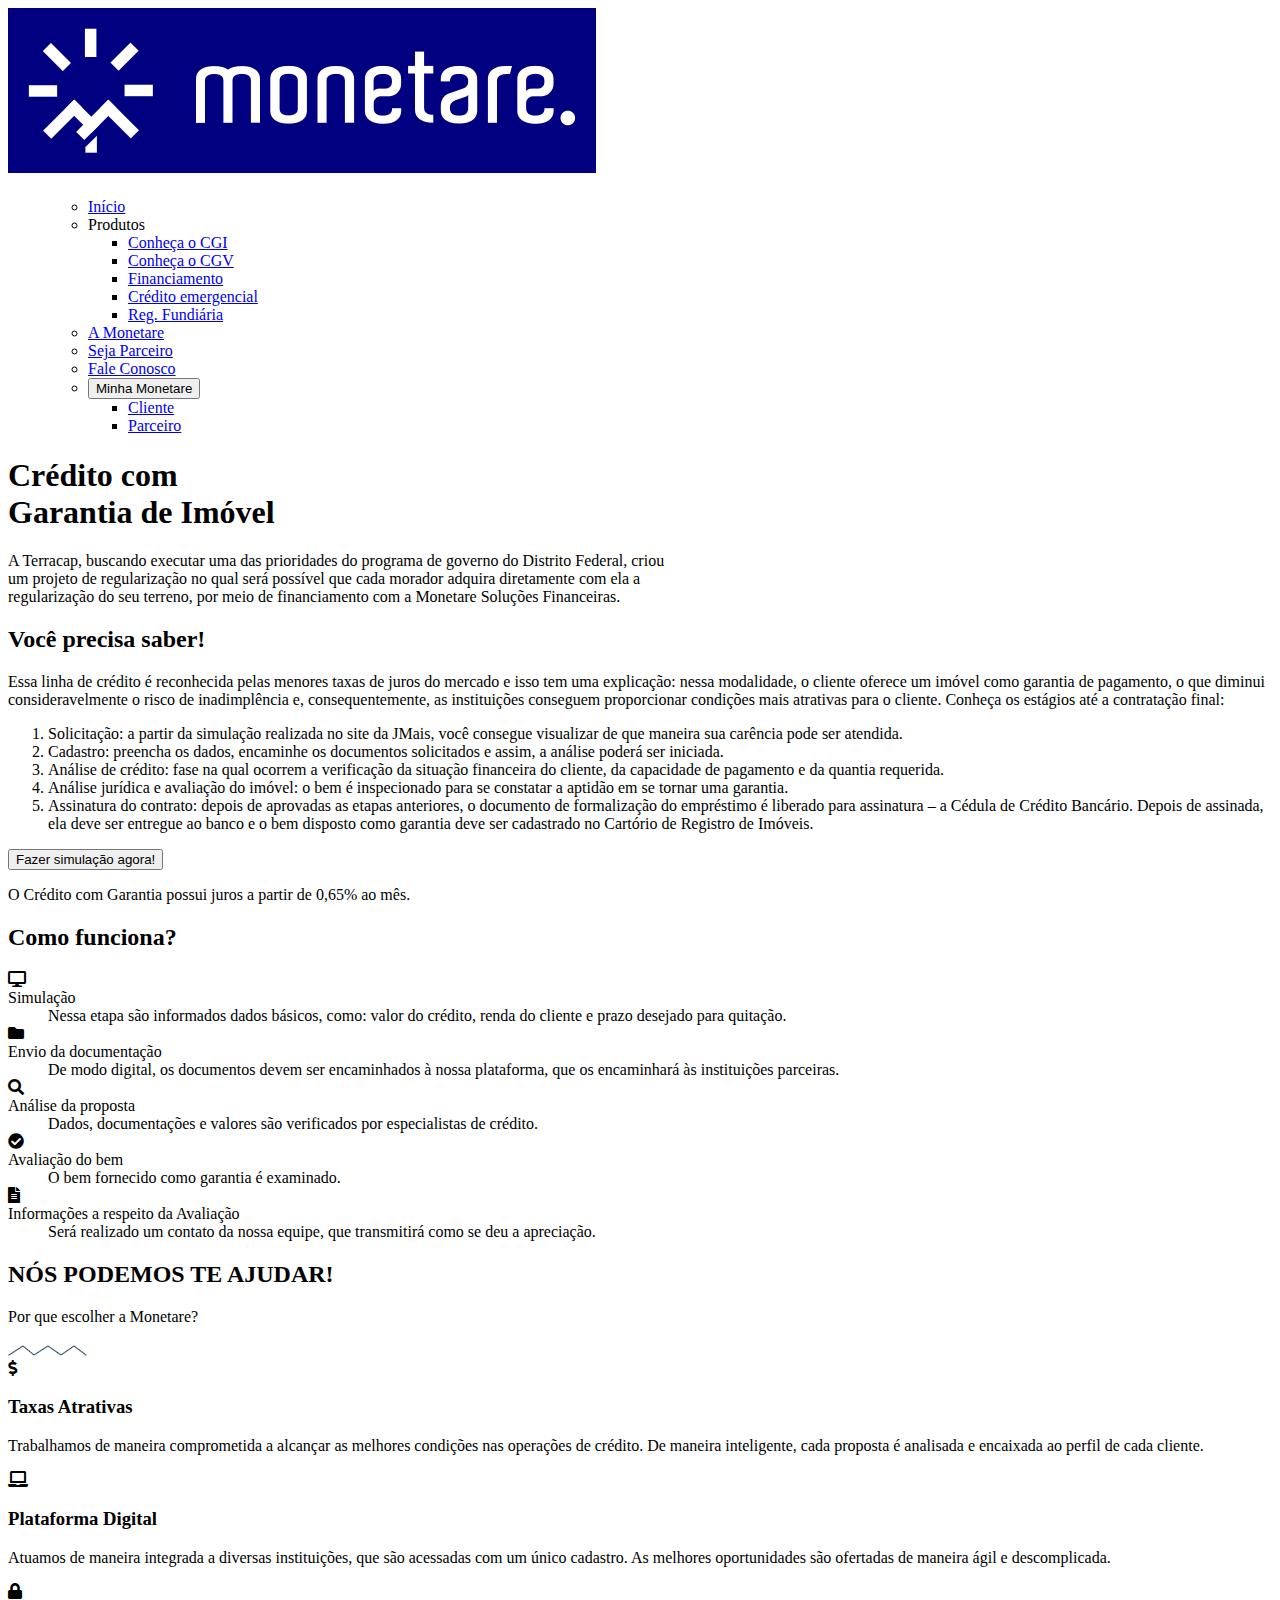
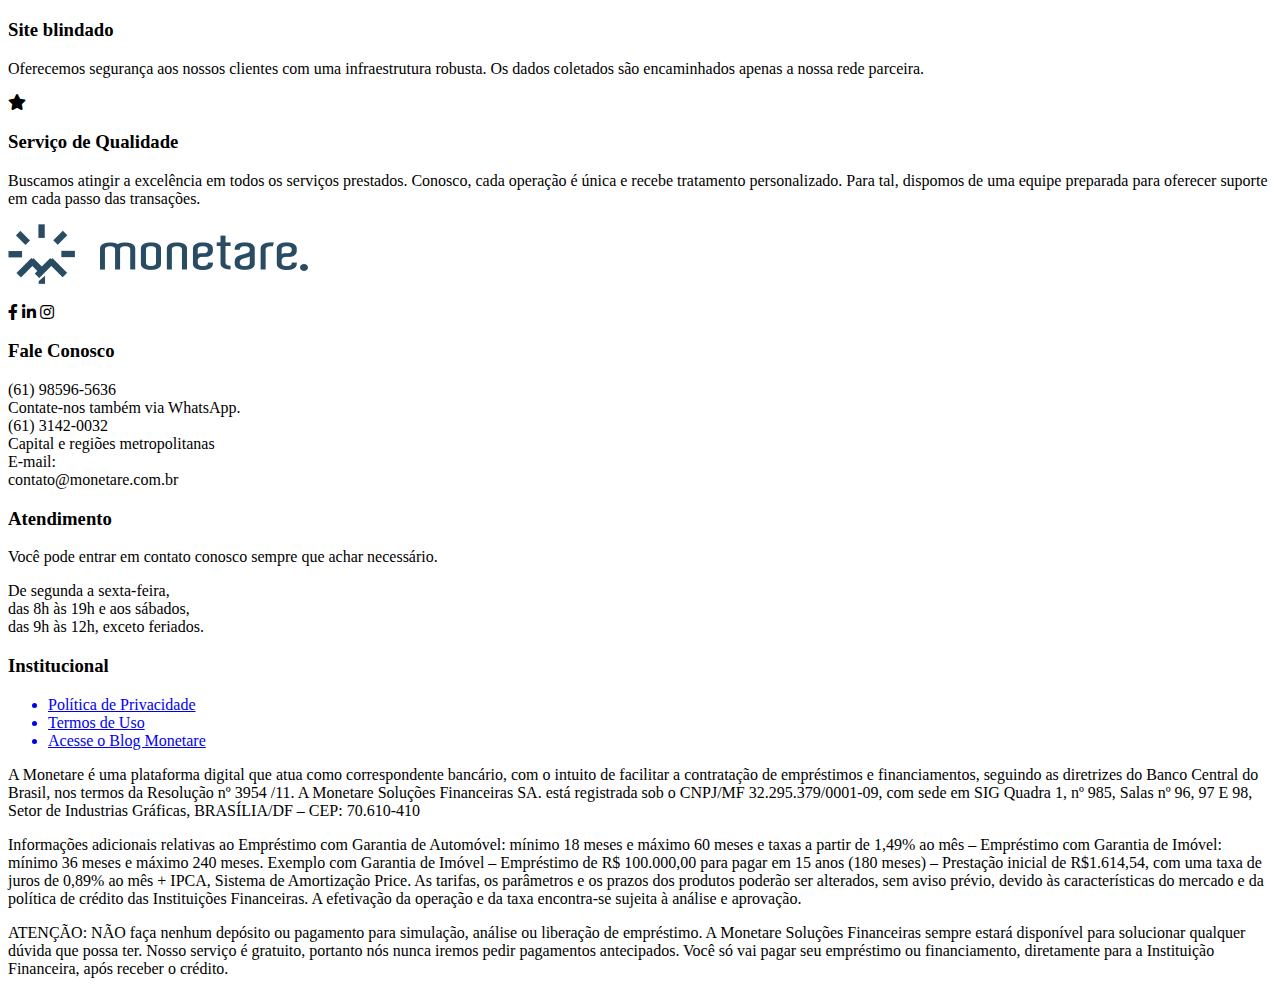
<file: cgi.html>
<!DOCTYPE html>
<html lang="pt-BR">

<head>
    <meta charset="UTF-8">
    <meta http-equiv="X-UA-Compatible" content="IE=edge">
    <meta name="viewport" content="width=device-width, initial-scale=1.0">
    <link rel="stylesheet" href="plugins/fontawesome-free/css/all.min.css">
    <title>Monetare | Soluções Financeiras</title>
</head>

<body>
    <header>
        <a href=""><img src="img/logo_branco.201ab37c.png"
                style="background-color: navy; color: #FFF; padding: 20px;"></a>
        <h1></h1>
        <menu>
            <ul>
                <li><a href="index.html">Início</a></li>
                <li>Produtos
                    <ul>
                        <li><a href="cgi.html">Conheça o CGI</a></li>
                        <li><a href="cgv.html">Conheça o CGV</a></li>
                        <li><a href="financiamento.html">Financiamento</a></li>
                        <li><a href="emergencial.html">Crédito emergencial</a></li>
                        <li><a href="regularizacao.html">Reg. Fundiária</a></li>
                    </ul>
                </li>
                <li><a href="sobre.html">A Monetare</a></li>
                <li><a href="parceiro.html">Seja Parceiro</a></li>
                <li><a href="contato.html">Fale Conosco</a></li>
                <li><button>Minha Monetare</button>
                    <ul>
                        <li><a href="#">Cliente</a></li>
                        <li><a href="#">Parceiro</a></li>
                    </ul>
                </li>

            </ul>
        </menu>
    </header>
    <main>
        <section>
            <div>
                <h1>
                    Crédito com<br>
                    Garantia de Imóvel
                </h1>
                <p>
                    A Terracap, buscando executar uma das prioridades do programa de governo do Distrito Federal,
                    criou<br>
                    um projeto de regularização no qual será possível que cada morador adquira diretamente com ela a<br>
                    regularização do seu terreno, por meio de financiamento com a Monetare Soluções Financeiras.<br>
                </p>
            </div>
            <article>
                <div>
                    <h2>Você precisa saber!</h2>
                    <p>Essa linha de crédito é reconhecida pelas menores taxas de juros do mercado e isso tem uma
                        explicação: nessa modalidade, o cliente oferece um imóvel como garantia de pagamento, o que
                        diminui
                        consideravelmente o risco de inadimplência e, consequentemente, as instituições conseguem
                        proporcionar condições mais atrativas para o cliente. Conheça os estágios até a contratação
                        final:
                    </p>
                    <ol>
                        <li>Solicitação: a partir da simulação realizada no site da JMais, você consegue visualizar de
                            que
                            maneira sua carência pode ser atendida.</li>
                        <li>Cadastro: preencha os dados, encaminhe os documentos solicitados e assim, a análise poderá
                            ser
                            iniciada.</li>
                        <li>Análise de crédito: fase na qual ocorrem a verificação da situação financeira do cliente, da
                            capacidade de pagamento e da quantia requerida.</li>
                        <li>Análise jurídica e avaliação do imóvel: o bem é inspecionado para se constatar a aptidão em
                            se
                            tornar uma garantia.</li>
                        <li> Assinatura do contrato: depois de aprovadas as etapas anteriores, o documento de
                            formalização
                            do empréstimo é liberado para assinatura – a Cédula de Crédito Bancário. Depois de assinada,
                            ela
                            deve ser entregue ao banco e o bem disposto como garantia deve ser cadastrado no Cartório de
                            Registro de Imóveis.</li>
                    </ol>
                    <a href="#"><button>Fazer simulação agora!</button></a>
                    <p>O Crédito com Garantia possui juros a partir de 0,65% ao mês.</p>
                </div>
                <div>
                    <h2>Como funciona?</h2>
                    <dl>
                        <div>
                            <span><i class="fas fa-desktop"></i></i></span>
                            <dt>Simulação</dt>
                            <dd>Nessa etapa são informados dados básicos, como: valor do crédito, renda do cliente e
                                prazo
                                desejado para quitação.</dd>
                        </div>
                        <div>
                            <span><i class="fas fa-folder"></i></span>
                            <dt>Envio da documentação</dt>
                            <dd>De modo digital, os documentos devem ser encaminhados à nossa plataforma, que os
                                encaminhará
                                às instituições parceiras.</dd>
                        </div>
                        <div>
                            <span><i class="fas fa-search"></i></span>
                            <dt>Análise da proposta</dt>
                            <dd>Dados, documentações e valores são verificados por especialistas de crédito.</dd>
                        </div>
                        <div>
                            <span><i class="fas fa-check-circle"></i></span>
                            <dt>Avaliação do bem</dt>
                            <dd>O bem fornecido como garantia é examinado.</dd>
                        </div>
                        <div>
                            <span><i class="fas fa-file-alt"></i></span>
                            <dt>Informações a respeito da Avaliação</dt>
                            <dd>Será realizado um contato da nossa equipe, que transmitirá como se deu a apreciação.
                            </dd>
                        </div>
                    </dl>
                </div>
            </article>
            <div>
                <h2>NÓS PODEMOS TE AJUDAR!</h2>
                <p>Por que escolher a Monetare?</p>
                <img src="img/diver.png">
                <div>
                    <span><i class="fas fa-dollar-sign"></i></span>
                    <h3>Taxas Atrativas</h3>
                    <p>Trabalhamos de maneira comprometida a alcançar as melhores condições nas operações de crédito. De maneira inteligente, cada proposta é analisada e encaixada ao perfil de cada cliente.</p>
                </div>
                <div>
                    <span><i class="fas fa-laptop"></i></span>
                    <h3>Plataforma Digital</h3>
                    <p>Atuamos de maneira integrada a diversas instituições, que são acessadas com um único cadastro. As melhores oportunidades são ofertadas de maneira ágil e descomplicada.</p>
                </div>
                <div>
                    <span><i class="fas fa-lock"></i></span>
                    <h3>Site blindado</h3>
                    <p>Oferecemos segurança aos nossos clientes com uma infraestrutura robusta. Os dados coletados são encaminhados apenas a nossa rede parceira.</p>
                </div>
                <div>
                    <span><i class="fas fa-star"></i></span>
                    <h3>Serviço de Qualidade</h3>
                    <p>Buscamos atingir a excelência em todos os serviços prestados. Conosco, cada operação é única e recebe tratamento personalizado. Para tal, dispomos de uma equipe preparada para oferecer suporte em cada passo das transações.</p>
                </div>
            </div>
        </section>
    </main>
    <footer>
        <div>
            <img src="img/monetarelogord.png">
            <p>
            <div>
                <span><i class="fab fa-facebook-f"></i></span>
                <span><i class="fab fa-linkedin-in"></i></span>
                <span><i class="fab fa-instagram"></i></span>
            </div>
            </p>
        </div>
        <div>
            <p>
                <span>
                    <h3>Fale Conosco</h3>
                </span>
                <span>(61) 98596-5636</span><br>
                <span>Contate-nos também via WhatsApp.</span><br>
                <span>(61) 3142-0032</span><br>
                <span>Capital e regiões metropolitanas</span><br>
                <span>E-mail:</span><br>
                <span>contato@monetare.com.br</span>
            </p>
        </div>
        <div>
            <p>
                <span>
                    <h3>Atendimento</h3>
                </span>
                <span>
                    <p>Você pode entrar em contato conosco sempre que achar necessário.</p>
                </span>
                <span>
                    <p>De segunda a sexta-feira,<br>
                        das 8h às 19h e aos sábados,<br>
                        das 9h às 12h, exceto feriados.</p>
                </span>
            </p>
        </div>
        <div>
            <span>
                <h3>Institucional</h3>
            </span>
            <ul>
                <a href="privacidade.html">
                    <li>Política de Privacidade</li>
                </a>
                <a href="termos.html">
                    <li>Termos de Uso</li>
                </a>
                <a href="#">
                    <li>Acesse o Blog Monetare</li>
                </a>
            </ul>
        </div>
        <p>A Monetare é uma plataforma digital que atua como correspondente bancário, com o intuito de facilitar a
            contratação de empréstimos e financiamentos, seguindo as diretrizes do Banco Central do Brasil, nos termos
            da Resolução nº 3954 /11. A Monetare Soluções Financeiras SA. está registrada sob o CNPJ/MF
            32.295.379/0001-09, com sede em SIG Quadra 1, nº 985, Salas nº 96, 97 E 98, Setor de Industrias Gráficas,
            BRASÍLIA/DF – CEP: 70.610-410</p>

        <p>Informações adicionais relativas ao Empréstimo com Garantia de Automóvel: mínimo 18 meses e máximo 60 meses e
            taxas a partir de 1,49% ao mês – Empréstimo com Garantia de Imóvel: mínimo 36 meses e máximo 240 meses.
            Exemplo com Garantia de Imóvel – Empréstimo de R$ 100.000,00 para pagar em 15 anos (180 meses) – Prestação
            inicial de R$1.614,54, com uma taxa de juros de 0,89% ao mês + IPCA, Sistema de Amortização Price. As
            tarifas, os parâmetros e os prazos dos produtos poderão ser alterados, sem aviso prévio, devido às
            características do mercado e da política de crédito das Instituições Financeiras. A efetivação da operação e
            da taxa encontra-se sujeita à análise e aprovação.</p>

        <p>ATENÇÃO: NÃO faça nenhum depósito ou pagamento para simulação, análise ou liberação de empréstimo. A Monetare
            Soluções Financeiras sempre estará disponível para solucionar qualquer dúvida que possa ter. Nosso serviço é
            gratuito, portanto nós nunca iremos pedir pagamentos antecipados. Você só vai pagar seu empréstimo ou
            financiamento, diretamente para a Instituição Financeira, após receber o crédito.</p>
    </footer>
</body>

</html>
</file>
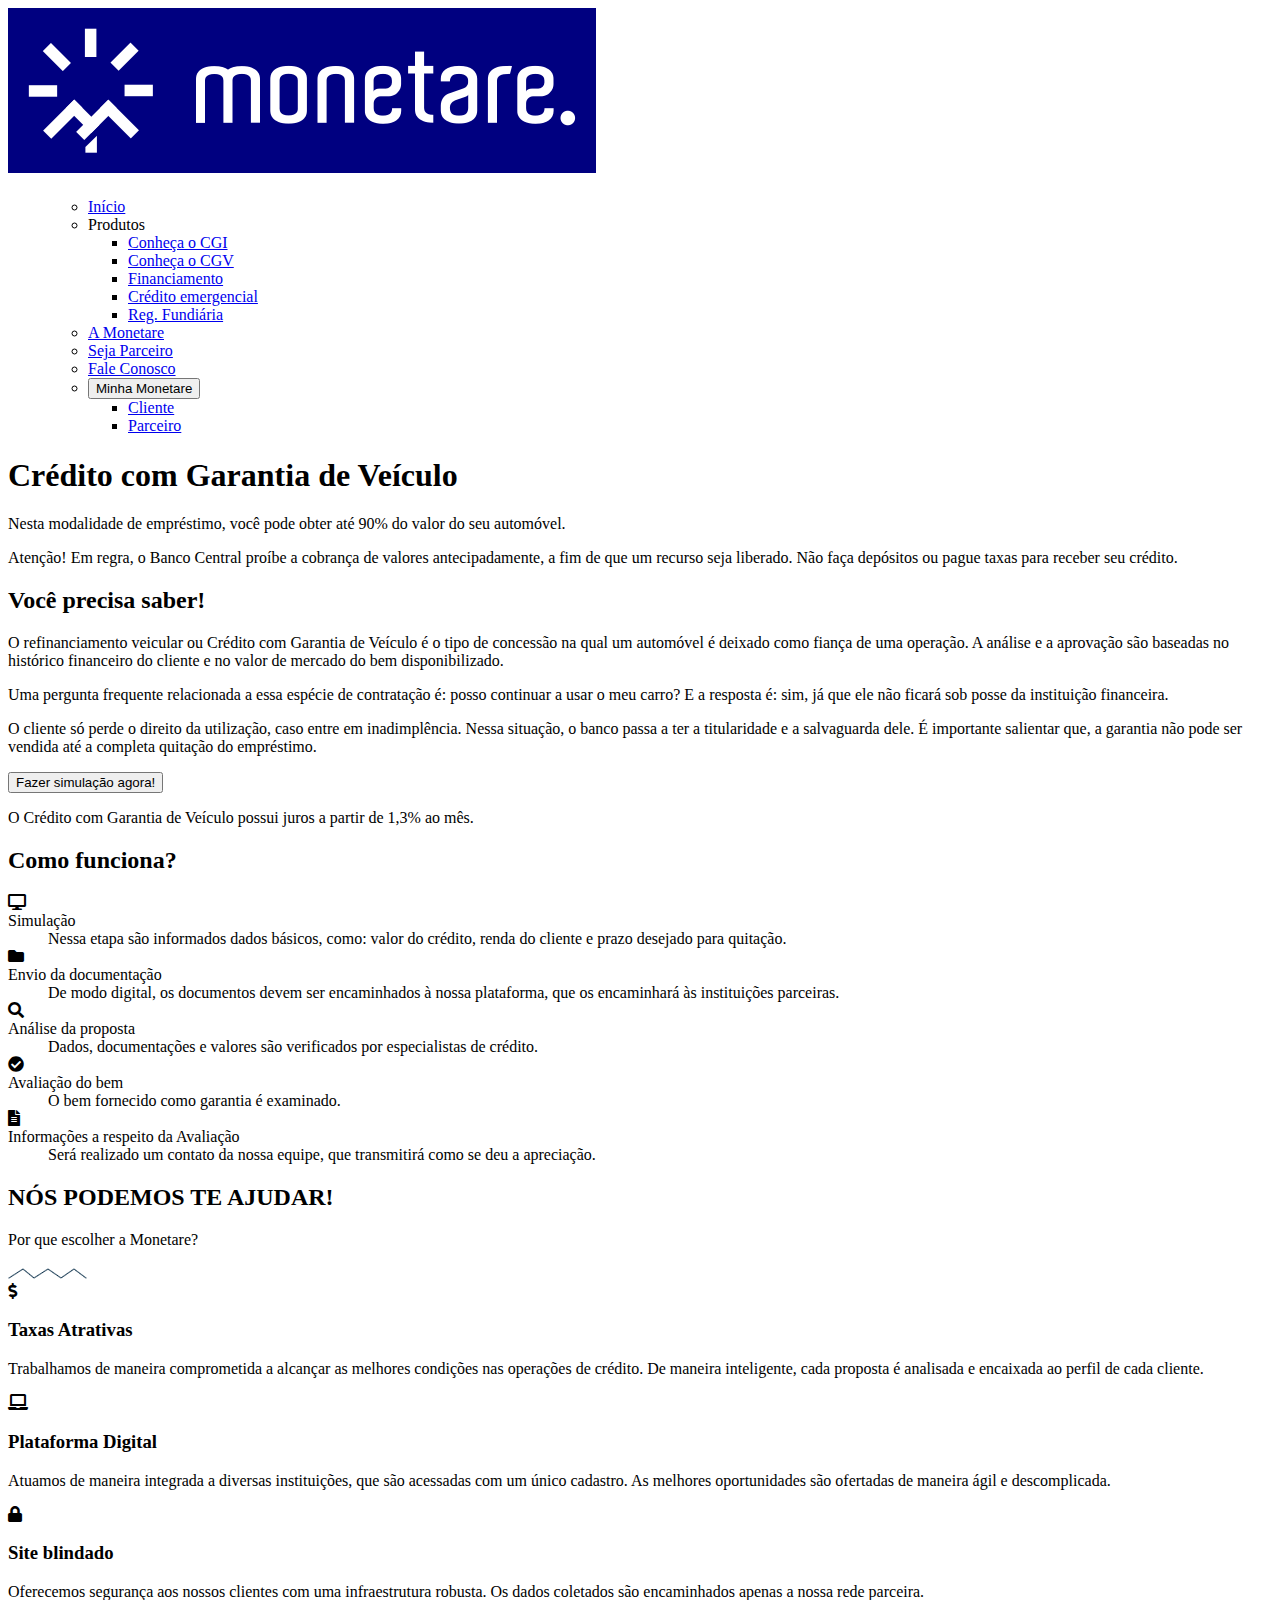
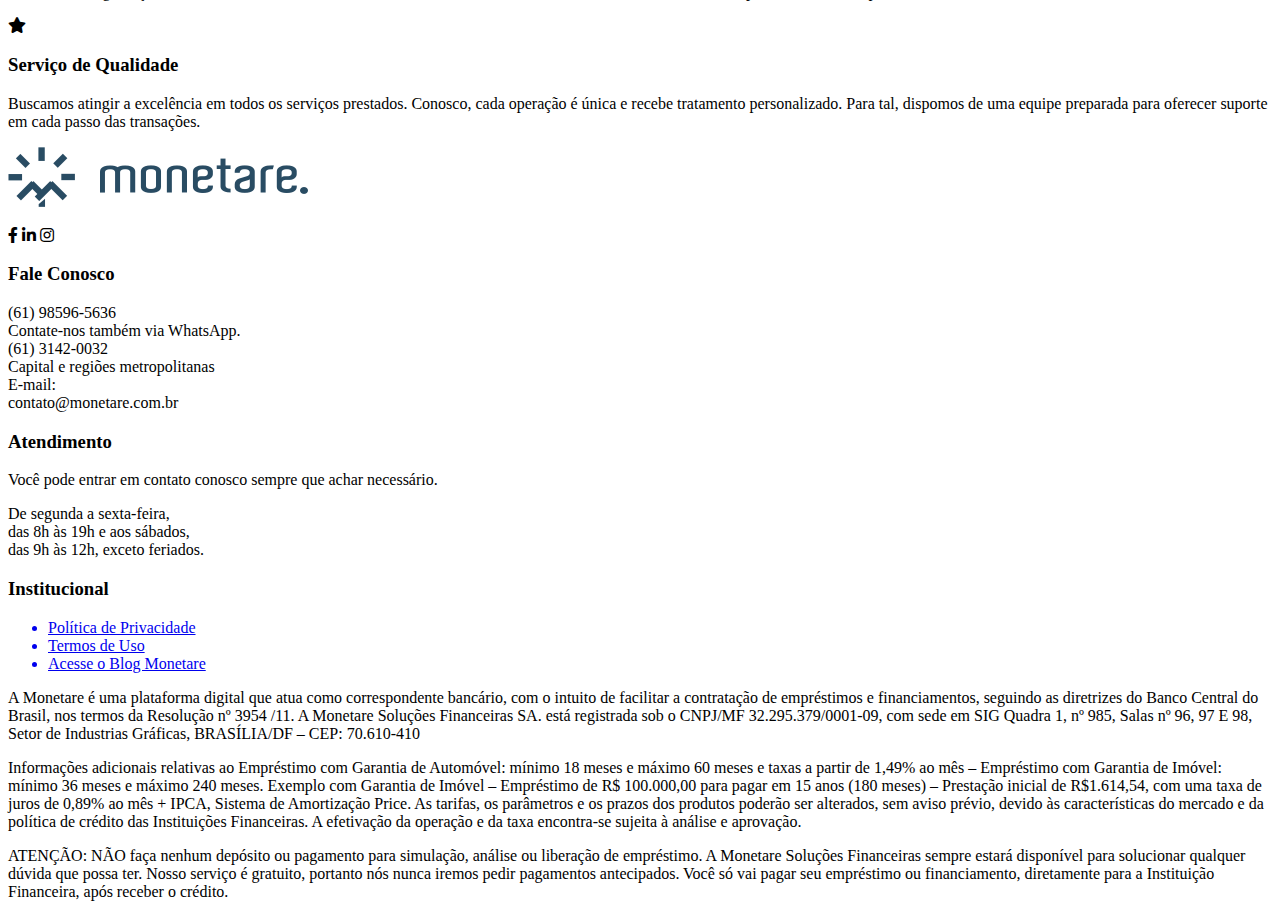
<file: cgv.html>
<!DOCTYPE html>
<html lang="pt-BR">

<head>
    <meta charset="UTF-8">
    <meta http-equiv="X-UA-Compatible" content="IE=edge">
    <meta name="viewport" content="width=device-width, initial-scale=1.0">
    <link rel="stylesheet" href="plugins/fontawesome-free/css/all.min.css">
    <title>Monetare | Soluções Financeiras</title>
</head>

<body>
    <header>
        <a href=""><img src="img/logo_branco.201ab37c.png"
                style="background-color: navy; color: #FFF; padding: 20px;"></a>
        <h1></h1>
        <menu>
            <ul>
                <li><a href="index.html">Início</a></li>
                <li>Produtos
                    <ul>
                        <li><a href="cgi.html">Conheça o CGI</a></li>
                        <li><a href="cgv.html">Conheça o CGV</a></li>
                        <li><a href="financiamento.html">Financiamento</a></li>
                        <li><a href="emergencial.html">Crédito emergencial</a></li>
                        <li><a href="regularizacao.html">Reg. Fundiária</a></li>
                    </ul>
                </li>
                <li><a href="sobre.html">A Monetare</a></li>
                <li><a href="parceiro.html">Seja Parceiro</a></li>
                <li><a href="contato.html">Fale Conosco</a></li>
                <li><button>Minha Monetare</button>
                    <ul>
                        <li><a href="#">Cliente</a></li>
                        <li><a href="#">Parceiro</a></li>
                    </ul>
                </li>
            </ul>
        </menu>
    </header>
    <main>
        <section>
            <div>
                <h1>
                    Crédito com
                    Garantia de Veículo
                </h1>
                <p>
                    Nesta modalidade de empréstimo, você pode obter até 90% do valor do seu automóvel.
                </p>
                <p>
                    Atenção! Em regra, o Banco Central proíbe a cobrança de valores antecipadamente, a fim de que um
                    recurso seja liberado. Não faça depósitos ou pague taxas para receber seu crédito.
                </p>
            </div>
            <article>
                <div>
                    <h2>Você precisa saber!</h2>
                    <p>
                        O refinanciamento veicular ou Crédito com Garantia de Veículo é o tipo de concessão na qual um
                        automóvel é deixado como fiança de uma operação. A análise e a aprovação são baseadas no
                        histórico financeiro do cliente e no valor de mercado do bem disponibilizado.
                    </p>
                    <p>
                        Uma pergunta frequente relacionada a essa espécie de contratação é: posso continuar a usar o meu
                        carro? E a resposta é: sim, já que ele não ficará sob posse da instituição financeira.
                    </p>
                    <p>
                        O cliente só perde o direito da utilização, caso entre em inadimplência. Nessa situação, o banco
                        passa a ter a titularidade e a salvaguarda dele. É importante salientar que, a garantia não pode
                        ser vendida até a completa quitação do empréstimo.
                    </p>
                    <a href="#"><button>Fazer simulação agora!</button></a>
                    <p>O Crédito com Garantia de Veículo possui juros a partir de 1,3% ao mês.</p>
                </div>
                <div>
                    <h2>Como funciona?</h2>
                    <dl>
                        <div>
                            <span><i class="fas fa-desktop"></i></i></span>
                            <dt>Simulação</dt>
                            <dd>Nessa etapa são informados dados básicos, como: valor do crédito, renda do cliente e
                                prazo
                                desejado para quitação.</dd>
                        </div>
                        <div>
                            <span><i class="fas fa-folder"></i></span>
                            <dt>Envio da documentação</dt>
                            <dd>De modo digital, os documentos devem ser encaminhados à nossa plataforma, que os
                                encaminhará
                                às instituições parceiras.</dd>
                        </div>
                        <div>
                            <span><i class="fas fa-search"></i></span>
                            <dt>Análise da proposta</dt>
                            <dd>Dados, documentações e valores são verificados por especialistas de crédito.</dd>
                        </div>
                        <div>
                            <span><i class="fas fa-check-circle"></i></span>
                            <dt>Avaliação do bem</dt>
                            <dd>O bem fornecido como garantia é examinado.</dd>
                        </div>
                        <div>
                            <span><i class="fas fa-file-alt"></i></span>
                            <dt>Informações a respeito da Avaliação</dt>
                            <dd>Será realizado um contato da nossa equipe, que transmitirá como se deu a apreciação.
                            </dd>
                        </div>
                    </dl>
                </div>
            </article>
            <div>
                <h2>NÓS PODEMOS TE AJUDAR!</h2>
                <p>Por que escolher a Monetare?</p>
                <img src="img/diver.png">
                <div>
                    <span><i class="fas fa-dollar-sign"></i></span>
                    <h3>Taxas Atrativas</h3>
                    <p>Trabalhamos de maneira comprometida a alcançar as melhores condições nas operações de crédito. De
                        maneira inteligente, cada proposta é analisada e encaixada ao perfil de cada cliente.</p>
                </div>
                <div>
                    <span><i class="fas fa-laptop"></i></span>
                    <h3>Plataforma Digital</h3>
                    <p>Atuamos de maneira integrada a diversas instituições, que são acessadas com um único cadastro. As
                        melhores oportunidades são ofertadas de maneira ágil e descomplicada.</p>
                </div>
                <div>
                    <span><i class="fas fa-lock"></i></span>
                    <h3>Site blindado</h3>
                    <p>Oferecemos segurança aos nossos clientes com uma infraestrutura robusta. Os dados coletados são
                        encaminhados apenas a nossa rede parceira.</p>
                </div>
                <div>
                    <span><i class="fas fa-star"></i></span>
                    <h3>Serviço de Qualidade</h3>
                    <p>Buscamos atingir a excelência em todos os serviços prestados. Conosco, cada operação é única e
                        recebe tratamento personalizado. Para tal, dispomos de uma equipe preparada para oferecer
                        suporte em cada passo das transações.</p>
                </div>
            </div>
        </section>
    </main>
    <footer>
        <div>
            <img src="img/monetarelogord.png">
            <p>
            <div>
                <span><i class="fab fa-facebook-f"></i></span>
                <span><i class="fab fa-linkedin-in"></i></span>
                <span><i class="fab fa-instagram"></i></span>
            </div>
            </p>
        </div>
        <div>
            <p>
                <span>
                    <h3>Fale Conosco</h3>
                </span>
                <span>(61) 98596-5636</span><br>
                <span>Contate-nos também via WhatsApp.</span><br>
                <span>(61) 3142-0032</span><br>
                <span>Capital e regiões metropolitanas</span><br>
                <span>E-mail:</span><br>
                <span>contato@monetare.com.br</span>
            </p>
        </div>
        <div>
            <p>
                <span>
                    <h3>Atendimento</h3>
                </span>
                <span>
                    <p>Você pode entrar em contato conosco sempre que achar necessário.</p>
                </span>
                <span>
                    <p>De segunda a sexta-feira,<br>
                        das 8h às 19h e aos sábados,<br>
                        das 9h às 12h, exceto feriados.</p>
                </span>
            </p>
        </div>
        <div>
            <span>
                <h3>Institucional</h3>
            </span>
            <ul>
                <a href="privacidade.html">
                    <li>Política de Privacidade</li>
                </a>
                <a href="termos.html">
                    <li>Termos de Uso</li>
                </a>
                <a href="#">
                    <li>Acesse o Blog Monetare</li>
                </a>
            </ul>
        </div>
        <p>A Monetare é uma plataforma digital que atua como correspondente bancário, com o intuito de facilitar a
            contratação de empréstimos e financiamentos, seguindo as diretrizes do Banco Central do Brasil, nos termos
            da Resolução nº 3954 /11. A Monetare Soluções Financeiras SA. está registrada sob o CNPJ/MF
            32.295.379/0001-09, com sede em SIG Quadra 1, nº 985, Salas nº 96, 97 E 98, Setor de Industrias Gráficas,
            BRASÍLIA/DF – CEP: 70.610-410</p>

        <p>Informações adicionais relativas ao Empréstimo com Garantia de Automóvel: mínimo 18 meses e máximo 60 meses e
            taxas a partir de 1,49% ao mês – Empréstimo com Garantia de Imóvel: mínimo 36 meses e máximo 240 meses.
            Exemplo com Garantia de Imóvel – Empréstimo de R$ 100.000,00 para pagar em 15 anos (180 meses) – Prestação
            inicial de R$1.614,54, com uma taxa de juros de 0,89% ao mês + IPCA, Sistema de Amortização Price. As
            tarifas, os parâmetros e os prazos dos produtos poderão ser alterados, sem aviso prévio, devido às
            características do mercado e da política de crédito das Instituições Financeiras. A efetivação da operação e
            da taxa encontra-se sujeita à análise e aprovação.</p>

        <p>ATENÇÃO: NÃO faça nenhum depósito ou pagamento para simulação, análise ou liberação de empréstimo. A Monetare
            Soluções Financeiras sempre estará disponível para solucionar qualquer dúvida que possa ter. Nosso serviço é
            gratuito, portanto nós nunca iremos pedir pagamentos antecipados. Você só vai pagar seu empréstimo ou
            financiamento, diretamente para a Instituição Financeira, após receber o crédito.</p>
    </footer>
</body>

</html>
</file>
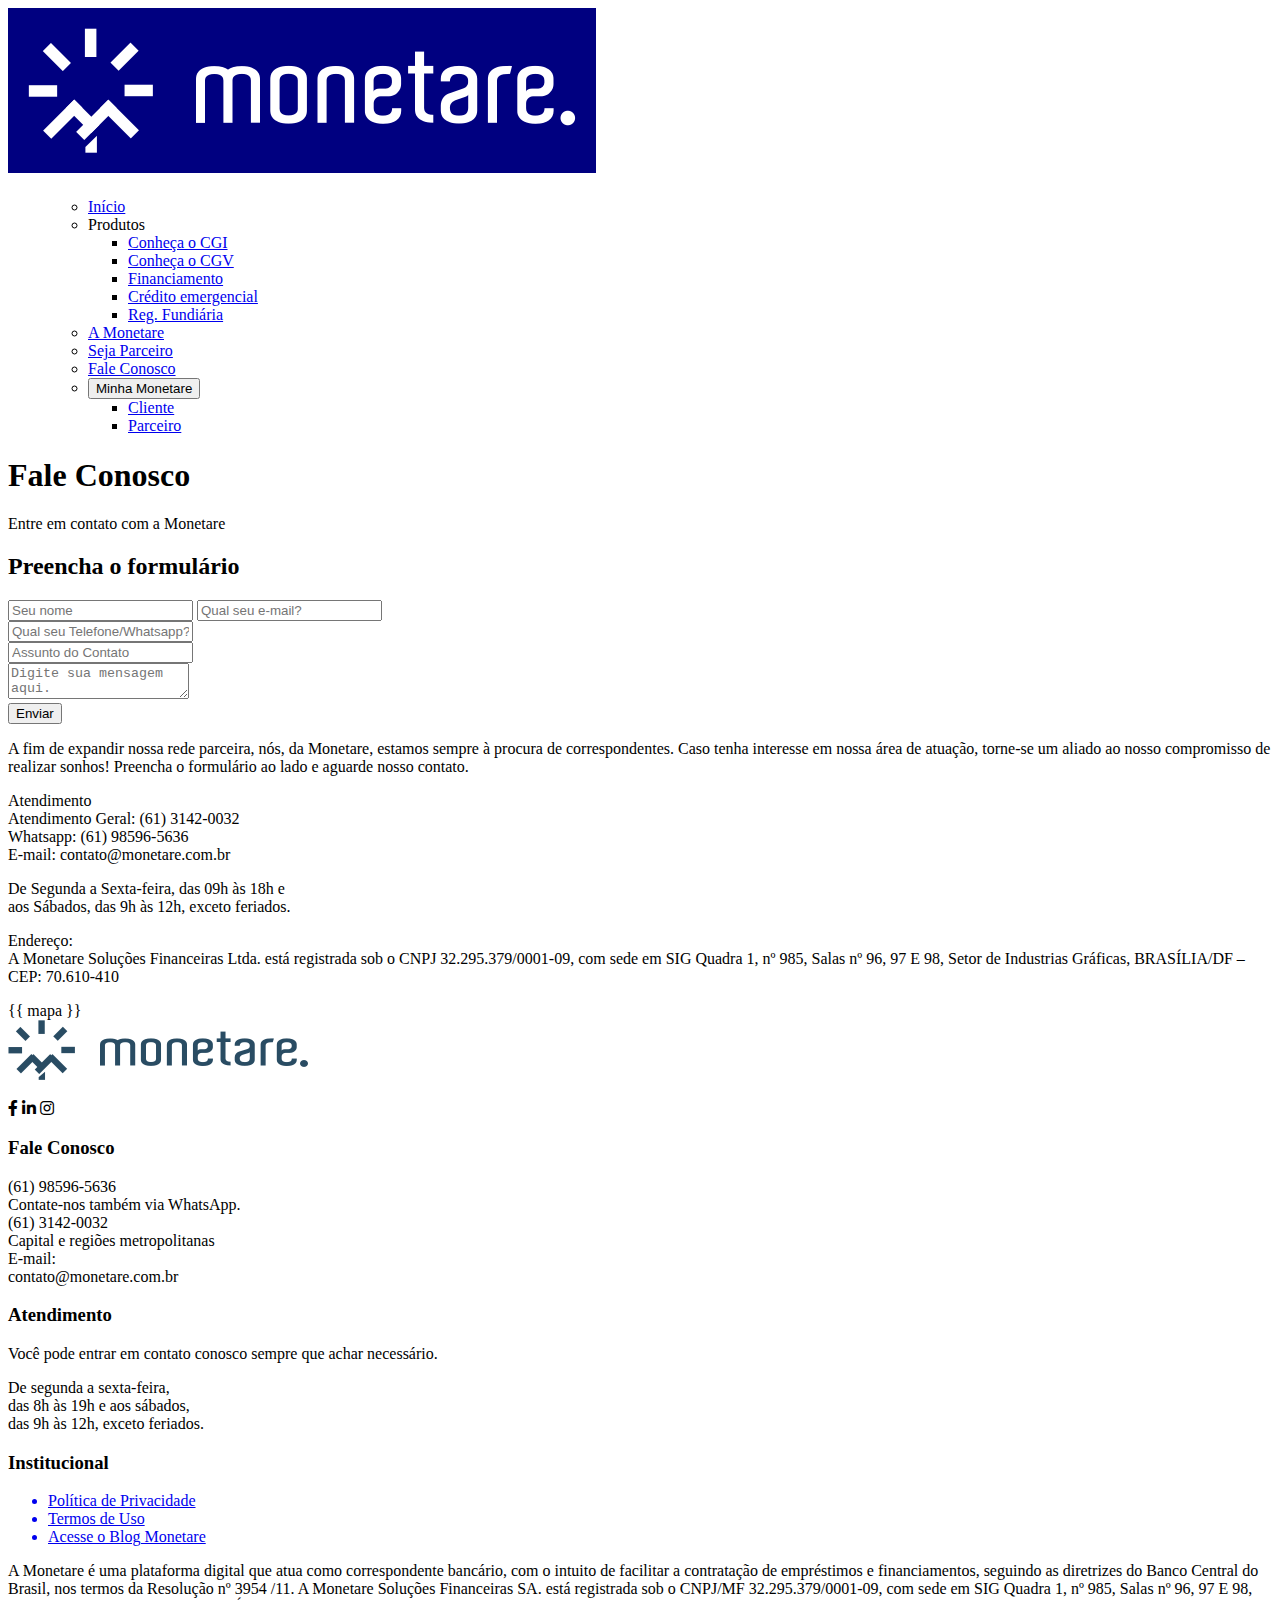
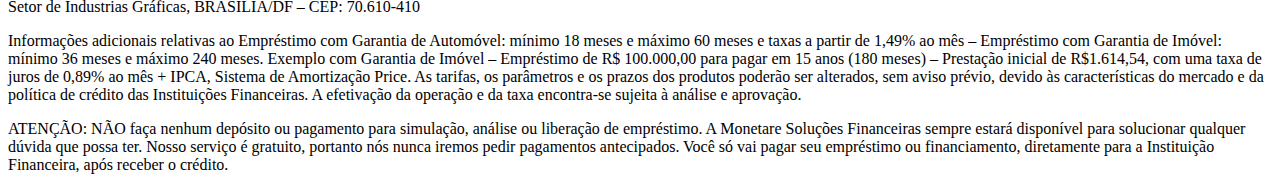
<file: contato.html>
<!DOCTYPE html>
<html lang="pt-BR">

<head>
    <meta charset="UTF-8">
    <meta http-equiv="X-UA-Compatible" content="IE=edge">
    <meta name="viewport" content="width=device-width, initial-scale=1.0">
    <link rel="stylesheet" href="plugins/fontawesome-free/css/all.min.css">
    <title>Monetare | Soluções Financeiras</title>
</head>

<body>
    <header>
        <a href=""><img src="img/logo_branco.201ab37c.png"
                style="background-color: navy; color: #FFF; padding: 20px;"></a>
        <h1></h1>
        <menu>
            <ul>
                <li><a href="index.html">Início</a></li>
                <li>Produtos
                    <ul>
                        <li><a href="cgi.html">Conheça o CGI</a></li>
                        <li><a href="cgv.html">Conheça o CGV</a></li>
                        <li><a href="financiamento.html">Financiamento</a></li>
                        <li><a href="emergencial.html">Crédito emergencial</a></li>
                        <li><a href="regularizacao.html">Reg. Fundiária</a></li>
                    </ul>
                </li>
                <li><a href="sobre.html">A Monetare</a></li>
                <li><a href="parceiro.html">Seja Parceiro</a></li>
                <li><a href="contato.html">Fale Conosco</a></li>
                <li><button>Minha Monetare</button>
                    <ul>
                        <li><a href="#">Cliente</a></li>
                        <li><a href="#">Parceiro</a></li>
                    </ul>
                </li>
            </ul>
        </menu>
    </header>
    <main>
        <section>
            <div>
                <h1>
                    Fale Conosco
                </h1>
                <p>
                    Entre em contato com a Monetare
                </p>
            </div>
            </div>
            <article>
                <div>
                    <h2>Preencha o formulário</h2>
                    <form>
                        <input type="text" placeholder="Seu nome">
                        <input type="email" placeholder="Qual seu e-mail?"><br>
                        <input type="text" placeholder="Qual seu Telefone/Whatsapp?"><br>
                        <input type="text" placeholder="Assunto do Contato"><br>
                        <textarea placeholder="Digite sua mensagem aqui."></textarea><br>
                        <button type="submit">Enviar</button>
                    </form>
                </div>
                <div>
                    <p>
                        A fim de expandir nossa rede parceira, nós, da Monetare, estamos sempre à procura de
                        correspondentes. Caso tenha interesse em nossa área de atuação, torne-se um aliado ao nosso
                        compromisso de realizar sonhos! Preencha o formulário ao lado e aguarde nosso contato.
                    </p>
                    <p>
                        Atendimento <br>
                        Atendimento Geral: (61) 3142-0032 <br>
                        Whatsapp: (61) 98596-5636 <br>
                        E-mail: contato@monetare.com.br
                    </p>
                    <p>
                        De Segunda a Sexta-feira, das 09h às 18h e <br>
                        aos Sábados, das 9h às 12h, exceto feriados.
                    </p>
                    <p>
                        Endereço: <br>
                        A Monetare Soluções Financeiras Ltda. está registrada sob o CNPJ 32.295.379/0001-09, com sede em
                        SIG Quadra 1, nº 985, Salas nº 96, 97 E 98, Setor de Industrias Gráficas, BRASÍLIA/DF – CEP:
                        70.610-410
                </div>
            </article>
            <div>
                {{ mapa }}
            </div>
        </section>
    </main>
    <footer>
        <div>
            <img src="img/monetarelogord.png">
            <p>
            <div>
                <span><i class="fab fa-facebook-f"></i></span>
                <span><i class="fab fa-linkedin-in"></i></span>
                <span><i class="fab fa-instagram"></i></span>
            </div>
            </p>
        </div>
        <div>
            <p>
                <span>
                    <h3>Fale Conosco</h3>
                </span>
                <span>(61) 98596-5636</span><br>
                <span>Contate-nos também via WhatsApp.</span><br>
                <span>(61) 3142-0032</span><br>
                <span>Capital e regiões metropolitanas</span><br>
                <span>E-mail:</span><br>
                <span>contato@monetare.com.br</span>
            </p>
        </div>
        <div>
            <p>
                <span>
                    <h3>Atendimento</h3>
                </span>
                <span>
                    <p>Você pode entrar em contato conosco sempre que achar necessário.</p>
                </span>
                <span>
                    <p>De segunda a sexta-feira,<br>
                        das 8h às 19h e aos sábados,<br>
                        das 9h às 12h, exceto feriados.</p>
                </span>
            </p>
        </div>
        <div>
            <span>
                <h3>Institucional</h3>
            </span>
            <ul>
                <a href="privacidade.html">
                    <li>Política de Privacidade</li>
                </a>
                <a href="termos.html">
                    <li>Termos de Uso</li>
                </a>
                <a href="#">
                    <li>Acesse o Blog Monetare</li>
                </a>
            </ul>
        </div>
        <p>A Monetare é uma plataforma digital que atua como correspondente bancário, com o intuito de facilitar a
            contratação de empréstimos e financiamentos, seguindo as diretrizes do Banco Central do Brasil, nos termos
            da Resolução nº 3954 /11. A Monetare Soluções Financeiras SA. está registrada sob o CNPJ/MF
            32.295.379/0001-09, com sede em SIG Quadra 1, nº 985, Salas nº 96, 97 E 98, Setor de Industrias Gráficas,
            BRASÍLIA/DF – CEP: 70.610-410</p>

        <p>Informações adicionais relativas ao Empréstimo com Garantia de Automóvel: mínimo 18 meses e máximo 60 meses e
            taxas a partir de 1,49% ao mês – Empréstimo com Garantia de Imóvel: mínimo 36 meses e máximo 240 meses.
            Exemplo com Garantia de Imóvel – Empréstimo de R$ 100.000,00 para pagar em 15 anos (180 meses) – Prestação
            inicial de R$1.614,54, com uma taxa de juros de 0,89% ao mês + IPCA, Sistema de Amortização Price. As
            tarifas, os parâmetros e os prazos dos produtos poderão ser alterados, sem aviso prévio, devido às
            características do mercado e da política de crédito das Instituições Financeiras. A efetivação da operação e
            da taxa encontra-se sujeita à análise e aprovação.</p>

        <p>ATENÇÃO: NÃO faça nenhum depósito ou pagamento para simulação, análise ou liberação de empréstimo. A Monetare
            Soluções Financeiras sempre estará disponível para solucionar qualquer dúvida que possa ter. Nosso serviço é
            gratuito, portanto nós nunca iremos pedir pagamentos antecipados. Você só vai pagar seu empréstimo ou
            financiamento, diretamente para a Instituição Financeira, após receber o crédito.</p>
    </footer>
</body>

</html>
</file>
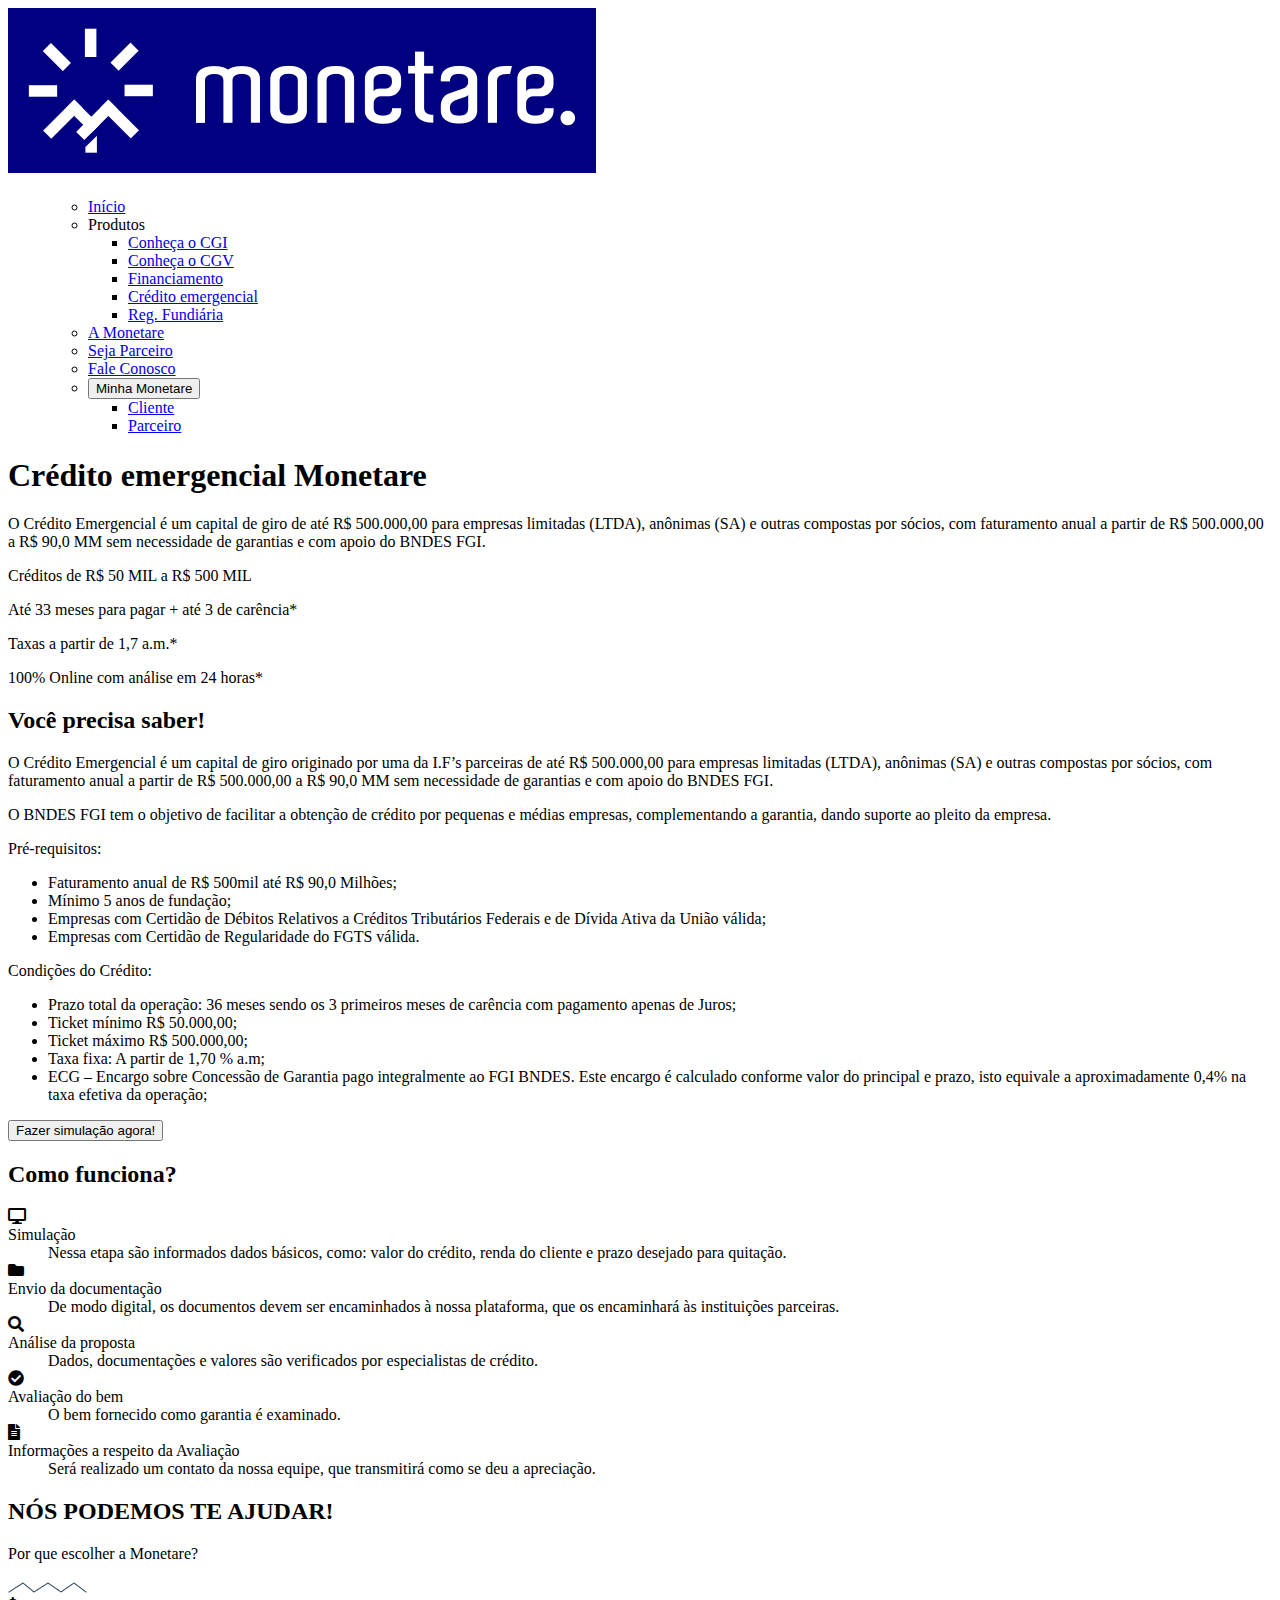
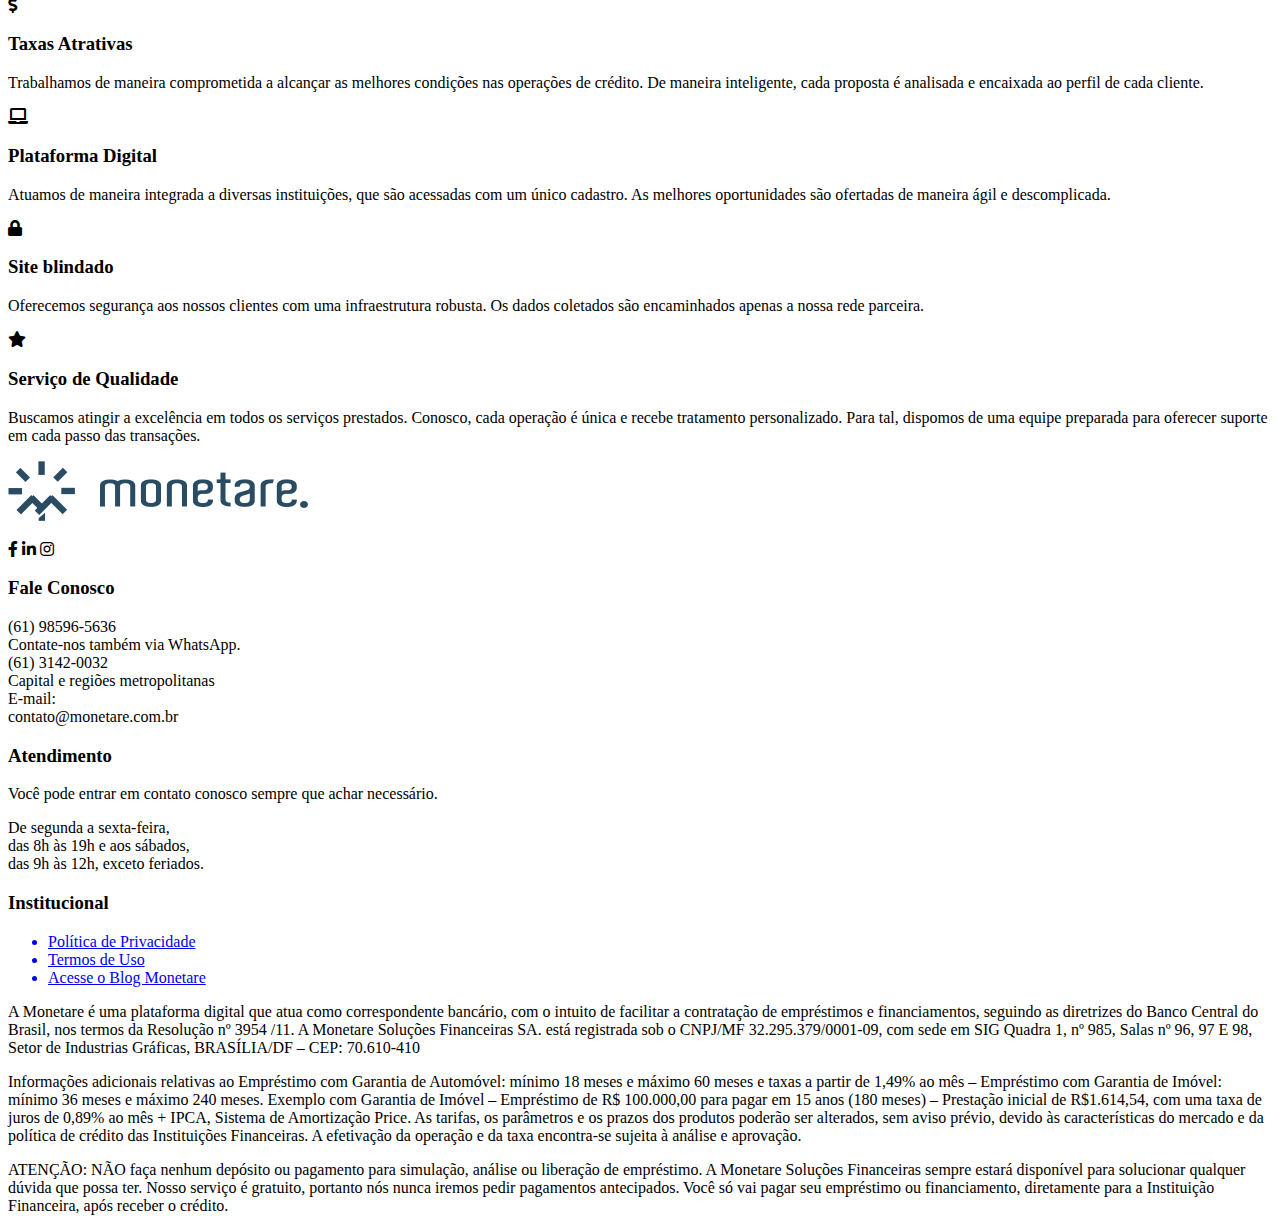
<file: emergencial.html>
<!DOCTYPE html>
<html lang="pt-BR">

<head>
    <meta charset="UTF-8">
    <meta http-equiv="X-UA-Compatible" content="IE=edge">
    <meta name="viewport" content="width=device-width, initial-scale=1.0">
    <link rel="stylesheet" href="plugins/fontawesome-free/css/all.min.css">
    <title>Monetare | Soluções Financeiras</title>
</head>

<body>
    <header>
        <a href=""><img src="img/logo_branco.201ab37c.png"
                style="background-color: navy; color: #FFF; padding: 20px;"></a>
        <h1></h1>
        <menu>
            <ul>
                <li><a href="index.html">Início</a></li>
                <li>Produtos
                    <ul>
                        <li><a href="cgi.html">Conheça o CGI</a></li>
                        <li><a href="cgv.html">Conheça o CGV</a></li>
                        <li><a href="financiamento.html">Financiamento</a></li>
                        <li><a href="emergencial.html">Crédito emergencial</a></li>
                        <li><a href="regularizacao.html">Reg. Fundiária</a></li>
                    </ul>
                </li>
                <li><a href="sobre.html">A Monetare</a></li>
                <li><a href="parceiro.html">Seja Parceiro</a></li>
                <li><a href="contato.html">Fale Conosco</a></li>
                <li><button>Minha Monetare</button>
                    <ul>
                        <li><a href="#">Cliente</a></li>
                        <li><a href="#">Parceiro</a></li>
                    </ul>
                </li>

            </ul>
        </menu>
    </header>
    <main>
        <section>
            <div>
                <h1>
                    Crédito emergencial Monetare
                </h1>
                <p>
                    O Crédito Emergencial é um capital de giro de até R$ 500.000,00 para empresas limitadas (LTDA),
                    anônimas (SA) e outras compostas por sócios, com faturamento anual a partir de R$ 500.000,00 a R$
                    90,0 MM sem necessidade de garantias e com apoio do BNDES FGI.
                </p>
                <p>
                    Créditos de R$ 50 MIL a R$ 500 MIL
                </p>
                <p>
                    Até 33 meses para pagar + até 3 de carência*
                </p>
                <p>
                    Taxas a partir de 1,7 a.m.*
                </p>
                <p>
                    100% Online com análise em 24 horas*
                </p>
            </div>
            <article>
                <div>
                    <h2>Você precisa saber!</h2>
                    <p>
                        O Crédito Emergencial é um capital de giro originado por uma da I.F’s parceiras de até R$
                        500.000,00
                        para empresas limitadas (LTDA), anônimas (SA) e outras compostas por sócios, com faturamento
                        anual a
                        partir de R$ 500.000,00 a R$ 90,0 MM sem necessidade de garantias e com apoio do BNDES FGI.
                    </p>
                    <p>
                        O BNDES FGI tem o objetivo de facilitar a obtenção de crédito por pequenas e médias empresas,
                    complementando a garantia, dando suporte ao pleito da empresa.
                    </p>
                    <p>Pré-requisitos:</p>
                    <ul>
                        <li>Faturamento anual de R$ 500mil até R$ 90,0 Milhões;</li>
                        <li>Mínimo 5 anos de fundação;</li>
                        <li>Empresas com Certidão de Débitos Relativos a Créditos Tributários Federais e de Dívida Ativa da
                            União válida;</li>
                        <li>Empresas com Certidão de Regularidade do FGTS válida.</li>
                    </ul>
                    <p>Condições do Crédito:</p>
                    <ul>
                        <li>Prazo total da operação: 36 meses sendo os 3 primeiros meses de carência com pagamento apenas de
                            Juros;</li>
                        <li>Ticket mínimo R$ 50.000,00;</li>
                        <li>Ticket máximo R$ 500.000,00;</li>
                        <li>Taxa fixa: A partir de 1,70 % a.m;</li>
                        <li>ECG – Encargo sobre Concessão de Garantia pago integralmente ao FGI BNDES. Este encargo é calculado
                            conforme valor do principal e prazo, isto equivale a aproximadamente 0,4% na taxa efetiva da
                            operação;</li>
                    </ul>
                    <a href="#"><button>Fazer simulação agora!</button></a>
                </div>
                <div>
                    <h2>Como funciona?</h2>
                    <dl>
                        <div>
                            <span><i class="fas fa-desktop"></i></i></span>
                            <dt>Simulação</dt>
                            <dd>Nessa etapa são informados dados básicos, como: valor do crédito, renda do cliente e
                                prazo
                                desejado para quitação.</dd>
                        </div>
                        <div>
                            <span><i class="fas fa-folder"></i></span>
                            <dt>Envio da documentação</dt>
                            <dd>De modo digital, os documentos devem ser encaminhados à nossa plataforma, que os
                                encaminhará
                                às instituições parceiras.</dd>
                        </div>
                        <div>
                            <span><i class="fas fa-search"></i></span>
                            <dt>Análise da proposta</dt>
                            <dd>Dados, documentações e valores são verificados por especialistas de crédito.</dd>
                        </div>
                        <div>
                            <span><i class="fas fa-check-circle"></i></span>
                            <dt>Avaliação do bem</dt>
                            <dd>O bem fornecido como garantia é examinado.</dd>
                        </div>
                        <div>
                            <span><i class="fas fa-file-alt"></i></span>
                            <dt>Informações a respeito da Avaliação</dt>
                            <dd>Será realizado um contato da nossa equipe, que transmitirá como se deu a apreciação.
                            </dd>
                        </div>
                    </dl>
                </div>
            </article>
            <div>
                <h2>NÓS PODEMOS TE AJUDAR!</h2>
                <p>Por que escolher a Monetare?</p>
                <img src="img/diver.png">
                <div>
                    <span><i class="fas fa-dollar-sign"></i></span>
                    <h3>Taxas Atrativas</h3>
                    <p>Trabalhamos de maneira comprometida a alcançar as melhores condições nas operações de crédito. De
                        maneira inteligente, cada proposta é analisada e encaixada ao perfil de cada cliente.</p>
                </div>
                <div>
                    <span><i class="fas fa-laptop"></i></span>
                    <h3>Plataforma Digital</h3>
                    <p>Atuamos de maneira integrada a diversas instituições, que são acessadas com um único cadastro. As
                        melhores oportunidades são ofertadas de maneira ágil e descomplicada.</p>
                </div>
                <div>
                    <span><i class="fas fa-lock"></i></span>
                    <h3>Site blindado</h3>
                    <p>Oferecemos segurança aos nossos clientes com uma infraestrutura robusta. Os dados coletados são
                        encaminhados apenas a nossa rede parceira.</p>
                </div>
                <div>
                    <span><i class="fas fa-star"></i></span>
                    <h3>Serviço de Qualidade</h3>
                    <p>Buscamos atingir a excelência em todos os serviços prestados. Conosco, cada operação é única e
                        recebe tratamento personalizado. Para tal, dispomos de uma equipe preparada para oferecer
                        suporte em cada passo das transações.</p>
                </div>
            </div>
        </section>
    </main>
    <footer>
        <div>
            <img src="img/monetarelogord.png">
            <p>
            <div>
                <span><i class="fab fa-facebook-f"></i></span>
                <span><i class="fab fa-linkedin-in"></i></span>
                <span><i class="fab fa-instagram"></i></span>
            </div>
            </p>
        </div>
        <div>
            <p>
                <span>
                    <h3>Fale Conosco</h3>
                </span>
                <span>(61) 98596-5636</span><br>
                <span>Contate-nos também via WhatsApp.</span><br>
                <span>(61) 3142-0032</span><br>
                <span>Capital e regiões metropolitanas</span><br>
                <span>E-mail:</span><br>
                <span>contato@monetare.com.br</span>
            </p>
        </div>
        <div>
            <p>
                <span>
                    <h3>Atendimento</h3>
                </span>
                <span>
                    <p>Você pode entrar em contato conosco sempre que achar necessário.</p>
                </span>
                <span>
                    <p>De segunda a sexta-feira,<br>
                        das 8h às 19h e aos sábados,<br>
                        das 9h às 12h, exceto feriados.</p>
                </span>
            </p>
        </div>
        <div>
            <span>
                <h3>Institucional</h3>
            </span>
            <ul>
                <a href="privacidade.html">
                    <li>Política de Privacidade</li>
                </a>
                <a href="termos.html">
                    <li>Termos de Uso</li>
                </a>
                <a href="#">
                    <li>Acesse o Blog Monetare</li>
                </a>
            </ul>
        </div>
        <p>A Monetare é uma plataforma digital que atua como correspondente bancário, com o intuito de facilitar a
            contratação de empréstimos e financiamentos, seguindo as diretrizes do Banco Central do Brasil, nos termos
            da Resolução nº 3954 /11. A Monetare Soluções Financeiras SA. está registrada sob o CNPJ/MF
            32.295.379/0001-09, com sede em SIG Quadra 1, nº 985, Salas nº 96, 97 E 98, Setor de Industrias Gráficas,
            BRASÍLIA/DF – CEP: 70.610-410</p>

        <p>Informações adicionais relativas ao Empréstimo com Garantia de Automóvel: mínimo 18 meses e máximo 60 meses e
            taxas a partir de 1,49% ao mês – Empréstimo com Garantia de Imóvel: mínimo 36 meses e máximo 240 meses.
            Exemplo com Garantia de Imóvel – Empréstimo de R$ 100.000,00 para pagar em 15 anos (180 meses) – Prestação
            inicial de R$1.614,54, com uma taxa de juros de 0,89% ao mês + IPCA, Sistema de Amortização Price. As
            tarifas, os parâmetros e os prazos dos produtos poderão ser alterados, sem aviso prévio, devido às
            características do mercado e da política de crédito das Instituições Financeiras. A efetivação da operação e
            da taxa encontra-se sujeita à análise e aprovação.</p>

        <p>ATENÇÃO: NÃO faça nenhum depósito ou pagamento para simulação, análise ou liberação de empréstimo. A Monetare
            Soluções Financeiras sempre estará disponível para solucionar qualquer dúvida que possa ter. Nosso serviço é
            gratuito, portanto nós nunca iremos pedir pagamentos antecipados. Você só vai pagar seu empréstimo ou
            financiamento, diretamente para a Instituição Financeira, após receber o crédito.</p>
    </footer>
</body>

</html>
</file>
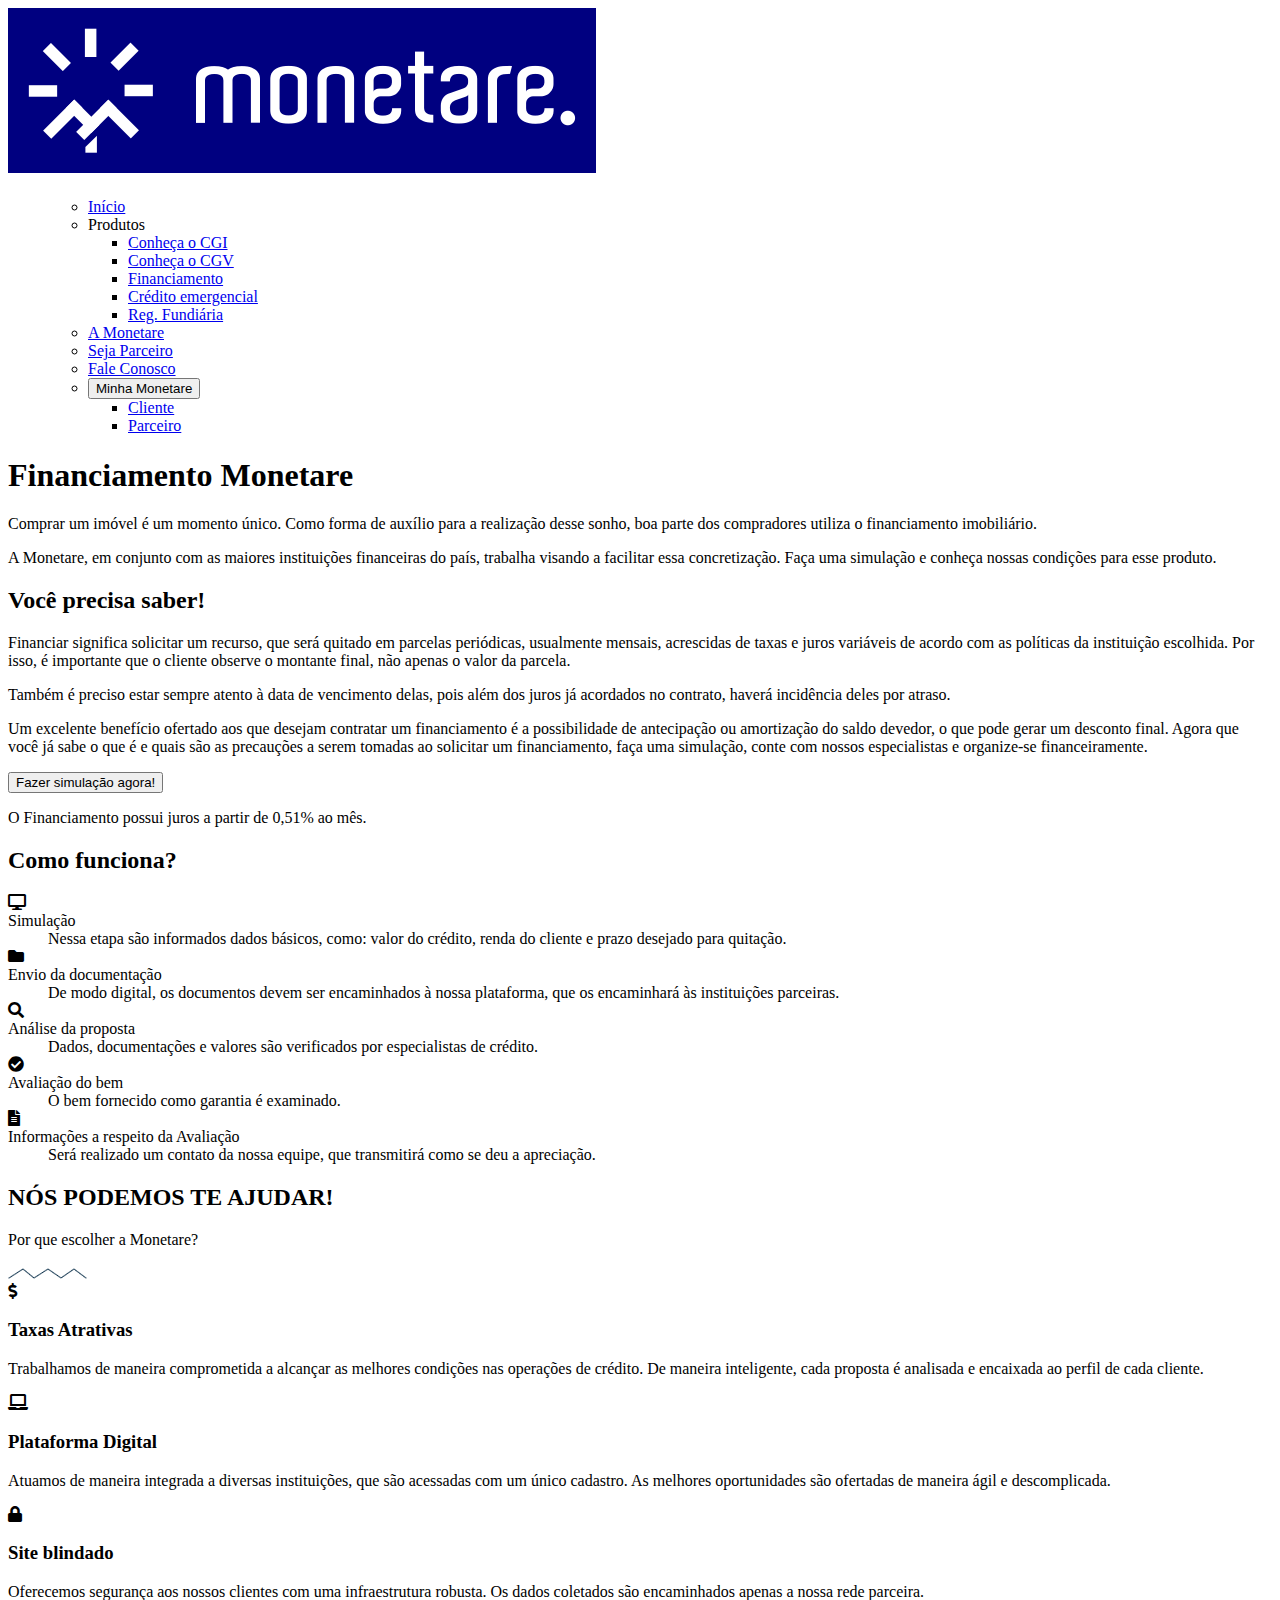
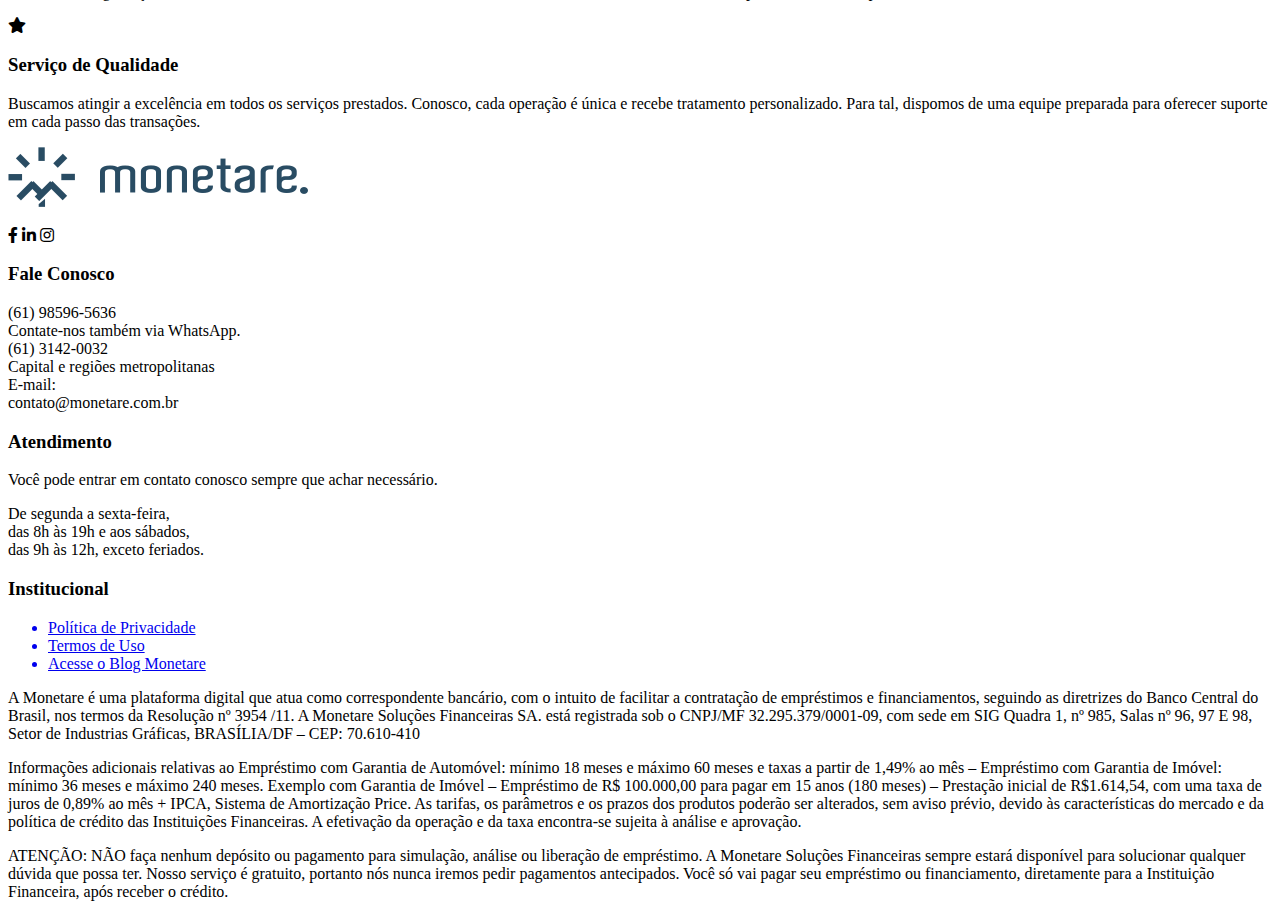
<file: financiamento.html>
<!DOCTYPE html>
<html lang="pt-BR">

<head>
    <meta charset="UTF-8">
    <meta http-equiv="X-UA-Compatible" content="IE=edge">
    <meta name="viewport" content="width=device-width, initial-scale=1.0">
    <link rel="stylesheet" href="plugins/fontawesome-free/css/all.min.css">
    <title>Monetare | Soluções Financeiras</title>
</head>

<body>
    <header>
        <a href=""><img src="img/logo_branco.201ab37c.png"
                style="background-color: navy; color: #FFF; padding: 20px;"></a>
        <h1></h1>
        <menu>
            <ul>
                <li><a href="index.html">Início</a></li>
                <li>Produtos
                    <ul>
                        <li><a href="cgi.html">Conheça o CGI</a></li>
                        <li><a href="cgv.html">Conheça o CGV</a></li>
                        <li><a href="financiamento.html">Financiamento</a></li>
                        <li><a href="emergencial.html">Crédito emergencial</a></li>
                        <li><a href="regularizacao.html">Reg. Fundiária</a></li>
                    </ul>
                </li>
                <li><a href="sobre.html">A Monetare</a></li>
                <li><a href="parceiro.html">Seja Parceiro</a></li>
                <li><a href="contato.html">Fale Conosco</a></li>
                <li><button>Minha Monetare</button>
                    <ul>
                        <li><a href="#">Cliente</a></li>
                        <li><a href="#">Parceiro</a></li>
                    </ul>
                </li>

            </ul>
        </menu>
    </header>
    <main>
        <section>
            <div>
                <h1>
                    Financiamento
                    Monetare
                </h1>
                <p>
                    Comprar um imóvel é um momento único. Como forma de auxílio para a realização desse sonho, boa parte
                    dos compradores utiliza o financiamento imobiliário.
                </p>
                <p>
                    A Monetare, em conjunto com as maiores instituições financeiras do país, trabalha visando a
                    facilitar
                    essa concretização. Faça uma simulação e conheça nossas condições para esse produto.
                </p>
            </div>
            <article>
                <div>
                    <h2>Você precisa saber!</h2>
                    <p>
                        Financiar significa solicitar um recurso, que será quitado em parcelas periódicas, usualmente
                        mensais, acrescidas de taxas e juros variáveis de acordo com as políticas da instituição
                        escolhida. Por isso, é importante que o cliente observe o montante final, não apenas o valor da
                        parcela.
                    </p>
                    <p>
                        Também é preciso estar sempre atento à data de vencimento delas, pois além dos juros já
                        acordados no contrato, haverá incidência deles por atraso.
                    </p>
                    <p>
                        Um excelente benefício ofertado aos que desejam contratar um financiamento é a possibilidade de
                        antecipação ou amortização do saldo devedor, o que pode gerar um desconto final. Agora que você
                        já sabe o que é e quais são as precauções a serem tomadas ao solicitar um financiamento, faça
                        uma simulação, conte com nossos especialistas e organize-se financeiramente.
                    </p>
                    <a href="#"><button>Fazer simulação agora!</button></a>
                    <p>O Financiamento possui juros a partir de 0,51% ao mês.</p>
                </div>
                <div>
                    <h2>Como funciona?</h2>
                    <dl>
                        <div>
                            <span><i class="fas fa-desktop"></i></i></span>
                            <dt>Simulação</dt>
                            <dd>Nessa etapa são informados dados básicos, como: valor do crédito, renda do cliente e
                                prazo
                                desejado para quitação.</dd>
                        </div>
                        <div>
                            <span><i class="fas fa-folder"></i></span>
                            <dt>Envio da documentação</dt>
                            <dd>De modo digital, os documentos devem ser encaminhados à nossa plataforma, que os
                                encaminhará
                                às instituições parceiras.</dd>
                        </div>
                        <div>
                            <span><i class="fas fa-search"></i></span>
                            <dt>Análise da proposta</dt>
                            <dd>Dados, documentações e valores são verificados por especialistas de crédito.</dd>
                        </div>
                        <div>
                            <span><i class="fas fa-check-circle"></i></span>
                            <dt>Avaliação do bem</dt>
                            <dd>O bem fornecido como garantia é examinado.</dd>
                        </div>
                        <div>
                            <span><i class="fas fa-file-alt"></i></span>
                            <dt>Informações a respeito da Avaliação</dt>
                            <dd>Será realizado um contato da nossa equipe, que transmitirá como se deu a apreciação.
                            </dd>
                        </div>
                    </dl>
                </div>
            </article>
            <div>
                <h2>NÓS PODEMOS TE AJUDAR!</h2>
                <p>Por que escolher a Monetare?</p>
                <img src="img/diver.png">
                <div>
                    <span><i class="fas fa-dollar-sign"></i></span>
                    <h3>Taxas Atrativas</h3>
                    <p>Trabalhamos de maneira comprometida a alcançar as melhores condições nas operações de crédito. De
                        maneira inteligente, cada proposta é analisada e encaixada ao perfil de cada cliente.</p>
                </div>
                <div>
                    <span><i class="fas fa-laptop"></i></span>
                    <h3>Plataforma Digital</h3>
                    <p>Atuamos de maneira integrada a diversas instituições, que são acessadas com um único cadastro. As
                        melhores oportunidades são ofertadas de maneira ágil e descomplicada.</p>
                </div>
                <div>
                    <span><i class="fas fa-lock"></i></span>
                    <h3>Site blindado</h3>
                    <p>Oferecemos segurança aos nossos clientes com uma infraestrutura robusta. Os dados coletados são
                        encaminhados apenas a nossa rede parceira.</p>
                </div>
                <div>
                    <span><i class="fas fa-star"></i></span>
                    <h3>Serviço de Qualidade</h3>
                    <p>Buscamos atingir a excelência em todos os serviços prestados. Conosco, cada operação é única e
                        recebe tratamento personalizado. Para tal, dispomos de uma equipe preparada para oferecer
                        suporte em cada passo das transações.</p>
                </div>
            </div>
        </section>
    </main>
    <footer>
        <div>
            <img src="img/monetarelogord.png">
            <p>
            <div>
                <span><i class="fab fa-facebook-f"></i></span>
                <span><i class="fab fa-linkedin-in"></i></span>
                <span><i class="fab fa-instagram"></i></span>
            </div>
            </p>
        </div>
        <div>
            <p>
                <span>
                    <h3>Fale Conosco</h3>
                </span>
                <span>(61) 98596-5636</span><br>
                <span>Contate-nos também via WhatsApp.</span><br>
                <span>(61) 3142-0032</span><br>
                <span>Capital e regiões metropolitanas</span><br>
                <span>E-mail:</span><br>
                <span>contato@monetare.com.br</span>
            </p>
        </div>
        <div>
            <p>
                <span>
                    <h3>Atendimento</h3>
                </span>
                <span>
                    <p>Você pode entrar em contato conosco sempre que achar necessário.</p>
                </span>
                <span>
                    <p>De segunda a sexta-feira,<br>
                        das 8h às 19h e aos sábados,<br>
                        das 9h às 12h, exceto feriados.</p>
                </span>
            </p>
        </div>
        <div>
            <span>
                <h3>Institucional</h3>
            </span>
            <ul>
                <a href="privacidade.html">
                    <li>Política de Privacidade</li>
                </a>
                <a href="termos.html">
                    <li>Termos de Uso</li>
                </a>
                <a href="#">
                    <li>Acesse o Blog Monetare</li>
                </a>
            </ul>
        </div>
        <p>A Monetare é uma plataforma digital que atua como correspondente bancário, com o intuito de facilitar a
            contratação de empréstimos e financiamentos, seguindo as diretrizes do Banco Central do Brasil, nos termos
            da Resolução nº 3954 /11. A Monetare Soluções Financeiras SA. está registrada sob o CNPJ/MF
            32.295.379/0001-09, com sede em SIG Quadra 1, nº 985, Salas nº 96, 97 E 98, Setor de Industrias Gráficas,
            BRASÍLIA/DF – CEP: 70.610-410</p>

        <p>Informações adicionais relativas ao Empréstimo com Garantia de Automóvel: mínimo 18 meses e máximo 60 meses e
            taxas a partir de 1,49% ao mês – Empréstimo com Garantia de Imóvel: mínimo 36 meses e máximo 240 meses.
            Exemplo com Garantia de Imóvel – Empréstimo de R$ 100.000,00 para pagar em 15 anos (180 meses) – Prestação
            inicial de R$1.614,54, com uma taxa de juros de 0,89% ao mês + IPCA, Sistema de Amortização Price. As
            tarifas, os parâmetros e os prazos dos produtos poderão ser alterados, sem aviso prévio, devido às
            características do mercado e da política de crédito das Instituições Financeiras. A efetivação da operação e
            da taxa encontra-se sujeita à análise e aprovação.</p>

        <p>ATENÇÃO: NÃO faça nenhum depósito ou pagamento para simulação, análise ou liberação de empréstimo. A Monetare
            Soluções Financeiras sempre estará disponível para solucionar qualquer dúvida que possa ter. Nosso serviço é
            gratuito, portanto nós nunca iremos pedir pagamentos antecipados. Você só vai pagar seu empréstimo ou
            financiamento, diretamente para a Instituição Financeira, após receber o crédito.</p>
    </footer>
</body>

</html>
</file>
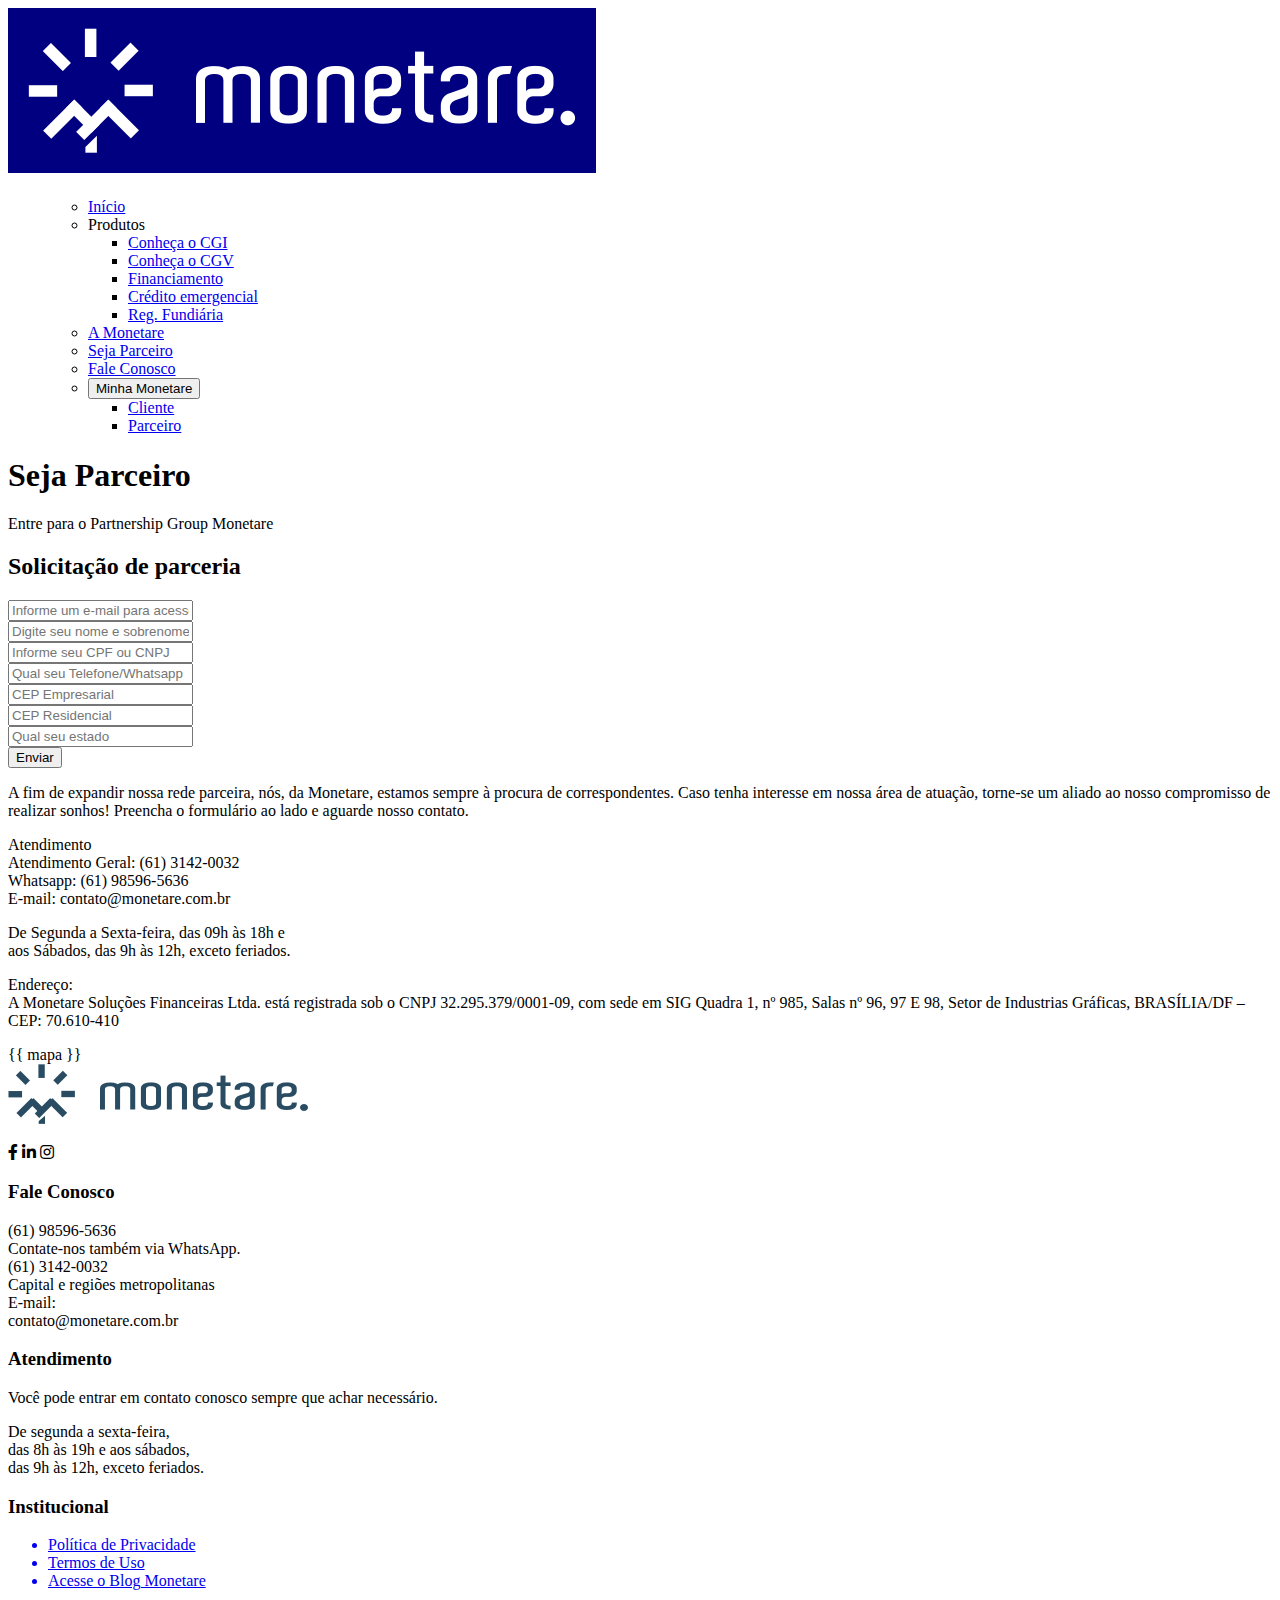
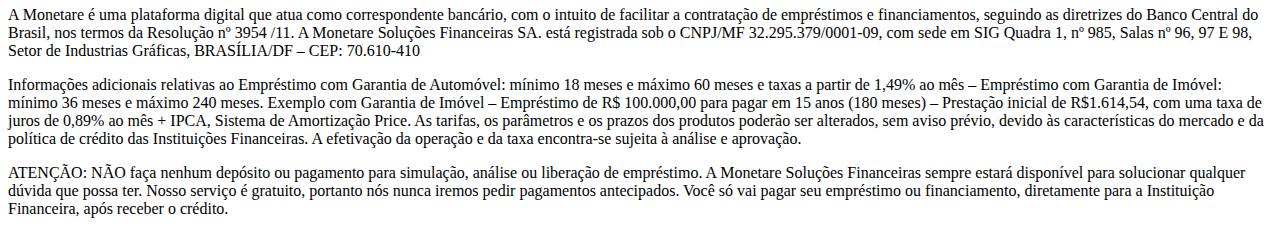
<file: parceiro.html>
<!DOCTYPE html>
<html lang="pt-BR">

<head>
    <meta charset="UTF-8">
    <meta http-equiv="X-UA-Compatible" content="IE=edge">
    <meta name="viewport" content="width=device-width, initial-scale=1.0">
    <link rel="stylesheet" href="plugins/fontawesome-free/css/all.min.css">
    <title>Monetare | Soluções Financeiras</title>
</head>

<body>
    <header>
        <a href=""><img src="img/logo_branco.201ab37c.png"
                style="background-color: navy; color: #FFF; padding: 20px;"></a>
        <h1></h1>
        <menu>
            <ul>
                <li><a href="index.html">Início</a></li>
                <li>Produtos
                    <ul>
                        <li><a href="cgi.html">Conheça o CGI</a></li>
                        <li><a href="cgv.html">Conheça o CGV</a></li>
                        <li><a href="financiamento.html">Financiamento</a></li>
                        <li><a href="emergencial.html">Crédito emergencial</a></li>
                        <li><a href="regularizacao.html">Reg. Fundiária</a></li>
                    </ul>
                </li>
                <li><a href="sobre.html">A Monetare</a></li>
                <li><a href="parceiro.html">Seja Parceiro</a></li>
                <li><a href="contato.html">Fale Conosco</a></li>
                <li><button>Minha Monetare</button>
                    <ul>
                        <li><a href="#">Cliente</a></li>
                        <li><a href="#">Parceiro</a></li>
                    </ul>
                </li>

            </ul>
        </menu>
    </header>
    <main>
        <section>
            <div>
                <h1>
                    Seja Parceiro
                </h1>
                <p>
                    Entre para o Partnership Group Monetare
                </p>
            </div>
            </div>
            <article>
                <div>
                    <h2>Solicitação de parceria</h2>
                    <form>
                        <input type="email" placeholder="Informe um e-mail para acesso"><br>
                        <input type="text" placeholder="Digite seu nome e sobrenome"><br>
                        <input type="text" placeholder="Informe seu CPF ou CNPJ"><br>
                        <input type="text" placeholder="Qual seu Telefone/Whatsapp"><br>
                        <input type="text" placeholder="CEP Empresarial"><br>
                        <input type="text" placeholder="CEP Residencial"><br>
                        <input type="text" placeholder="Qual seu estado"><br>
                        <button type="submit">Enviar</button>
                    </form>
                </div>
                <div>
                    <p>
                        A fim de expandir nossa rede parceira, nós, da Monetare, estamos sempre à procura de
                        correspondentes. Caso tenha interesse em nossa área de atuação, torne-se um aliado ao nosso
                        compromisso de realizar sonhos! Preencha o formulário ao lado e aguarde nosso contato.
                    </p>
                    <p>
                        Atendimento <br>
                        Atendimento Geral: (61) 3142-0032 <br>
                        Whatsapp: (61) 98596-5636 <br>
                        E-mail: contato@monetare.com.br
                    </p>
                    <p>
                        De Segunda a Sexta-feira, das 09h às 18h e <br>
                        aos Sábados, das 9h às 12h, exceto feriados.
                    </p>
                    <p>
                        Endereço: <br>
                        A Monetare Soluções Financeiras Ltda. está registrada sob o CNPJ 32.295.379/0001-09, com sede em SIG Quadra 1, nº 985, Salas nº 96, 97 E 98, Setor de Industrias Gráficas, BRASÍLIA/DF – CEP: 70.610-410
                </div>
            </article>
            <div>
                {{ mapa }}
            </div>
        </section>
    </main>
    <footer>
        <div>
            <img src="img/monetarelogord.png">
            <p>
            <div>
                <span><i class="fab fa-facebook-f"></i></span>
                <span><i class="fab fa-linkedin-in"></i></span>
                <span><i class="fab fa-instagram"></i></span>
            </div>
            </p>
        </div>
        <div>
            <p>
                <span>
                    <h3>Fale Conosco</h3>
                </span>
                <span>(61) 98596-5636</span><br>
                <span>Contate-nos também via WhatsApp.</span><br>
                <span>(61) 3142-0032</span><br>
                <span>Capital e regiões metropolitanas</span><br>
                <span>E-mail:</span><br>
                <span>contato@monetare.com.br</span>
            </p>
        </div>
        <div>
            <p>
                <span>
                    <h3>Atendimento</h3>
                </span>
                <span>
                    <p>Você pode entrar em contato conosco sempre que achar necessário.</p>
                </span>
                <span>
                    <p>De segunda a sexta-feira,<br>
                        das 8h às 19h e aos sábados,<br>
                        das 9h às 12h, exceto feriados.</p>
                </span>
            </p>
        </div>
        <div>
            <span>
                <h3>Institucional</h3>
            </span>
            <ul>
                <a href="privacidade.html">
                    <li>Política de Privacidade</li>
                </a>
                <a href="termos.html">
                    <li>Termos de Uso</li>
                </a>
                <a href="#">
                    <li>Acesse o Blog Monetare</li>
                </a>
            </ul>
        </div>
        <p>A Monetare é uma plataforma digital que atua como correspondente bancário, com o intuito de facilitar a
            contratação de empréstimos e financiamentos, seguindo as diretrizes do Banco Central do Brasil, nos termos
            da Resolução nº 3954 /11. A Monetare Soluções Financeiras SA. está registrada sob o CNPJ/MF
            32.295.379/0001-09, com sede em SIG Quadra 1, nº 985, Salas nº 96, 97 E 98, Setor de Industrias Gráficas,
            BRASÍLIA/DF – CEP: 70.610-410</p>

        <p>Informações adicionais relativas ao Empréstimo com Garantia de Automóvel: mínimo 18 meses e máximo 60 meses e
            taxas a partir de 1,49% ao mês – Empréstimo com Garantia de Imóvel: mínimo 36 meses e máximo 240 meses.
            Exemplo com Garantia de Imóvel – Empréstimo de R$ 100.000,00 para pagar em 15 anos (180 meses) – Prestação
            inicial de R$1.614,54, com uma taxa de juros de 0,89% ao mês + IPCA, Sistema de Amortização Price. As
            tarifas, os parâmetros e os prazos dos produtos poderão ser alterados, sem aviso prévio, devido às
            características do mercado e da política de crédito das Instituições Financeiras. A efetivação da operação e
            da taxa encontra-se sujeita à análise e aprovação.</p>

        <p>ATENÇÃO: NÃO faça nenhum depósito ou pagamento para simulação, análise ou liberação de empréstimo. A Monetare
            Soluções Financeiras sempre estará disponível para solucionar qualquer dúvida que possa ter. Nosso serviço é
            gratuito, portanto nós nunca iremos pedir pagamentos antecipados. Você só vai pagar seu empréstimo ou
            financiamento, diretamente para a Instituição Financeira, após receber o crédito.</p>
    </footer>
</body>

</html>
</file>
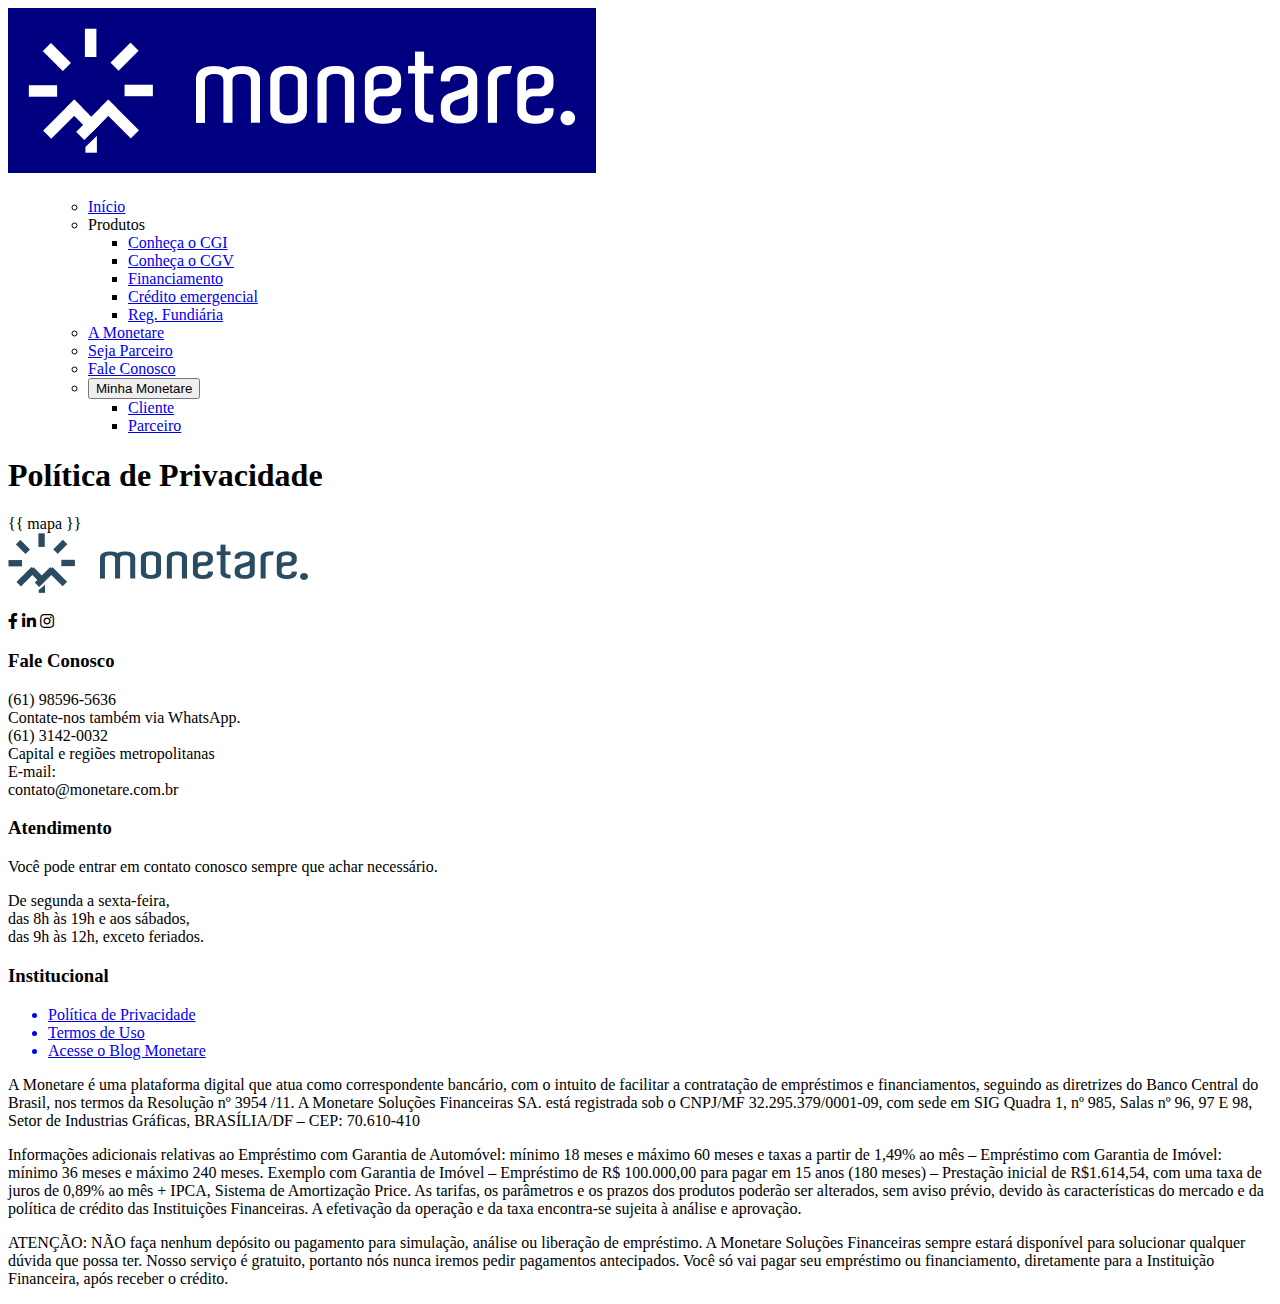
<file: privacidade.html>
<!DOCTYPE html>
<html lang="pt-BR">

<head>
    <meta charset="UTF-8">
    <meta http-equiv="X-UA-Compatible" content="IE=edge">
    <meta name="viewport" content="width=device-width, initial-scale=1.0">
    <link rel="stylesheet" href="plugins/fontawesome-free/css/all.min.css">
    <title>Monetare | Soluções Financeiras</title>
</head>

<body>
    <header>
        <a href=""><img src="img/logo_branco.201ab37c.png"
                style="background-color: navy; color: #FFF; padding: 20px;"></a>
        <h1></h1>
        <menu>
            <ul>
                <li><a href="index.html">Início</a></li>
                <li>Produtos
                    <ul>
                        <li><a href="cgi.html">Conheça o CGI</a></li>
                        <li><a href="cgv.html">Conheça o CGV</a></li>
                        <li><a href="financiamento.html">Financiamento</a></li>
                        <li><a href="emergencial.html">Crédito emergencial</a></li>
                        <li><a href="regularizacao.html">Reg. Fundiária</a></li>
                    </ul>
                </li>
                <li><a href="sobre.html">A Monetare</a></li>
                <li><a href="parceiro.html">Seja Parceiro</a></li>
                <li><a href="contato.html">Fale Conosco</a></li>
                <li><button>Minha Monetare</button>
                    <ul>
                        <li><a href="#">Cliente</a></li>
                        <li><a href="#">Parceiro</a></li>
                    </ul>
                </li>
            </ul>
        </menu>
    </header>
    <main>
        <section>
            <div>
                <h1>
                    Política de Privacidade
                </h1>
            </div>
            </div>
            <article>
                
            </article>
            <div>
                {{ mapa }}
            </div>
        </section>
    </main>
    <footer>
        <div>
            <img src="img/monetarelogord.png">
            <p>
            <div>
                <span><i class="fab fa-facebook-f"></i></span>
                <span><i class="fab fa-linkedin-in"></i></span>
                <span><i class="fab fa-instagram"></i></span>
            </div>
            </p>
        </div>
        <div>
            <p>
                <span>
                    <h3>Fale Conosco</h3>
                </span>
                <span>(61) 98596-5636</span><br>
                <span>Contate-nos também via WhatsApp.</span><br>
                <span>(61) 3142-0032</span><br>
                <span>Capital e regiões metropolitanas</span><br>
                <span>E-mail:</span><br>
                <span>contato@monetare.com.br</span>
            </p>
        </div>
        <div>
            <p>
                <span>
                    <h3>Atendimento</h3>
                </span>
                <span>
                    <p>Você pode entrar em contato conosco sempre que achar necessário.</p>
                </span>
                <span>
                    <p>De segunda a sexta-feira,<br>
                        das 8h às 19h e aos sábados,<br>
                        das 9h às 12h, exceto feriados.</p>
                </span>
            </p>
        </div>
        <div>
            <span>
                <h3>Institucional</h3>
            </span>
            <ul>
                <a href="privacidade.html">
                    <li>Política de Privacidade</li>
                </a>
                <a href="termos.html">
                    <li>Termos de Uso</li>
                </a>
                <a href="#">
                    <li>Acesse o Blog Monetare</li>
                </a>
            </ul>
        </div>
        <p>A Monetare é uma plataforma digital que atua como correspondente bancário, com o intuito de facilitar a
            contratação de empréstimos e financiamentos, seguindo as diretrizes do Banco Central do Brasil, nos termos
            da Resolução nº 3954 /11. A Monetare Soluções Financeiras SA. está registrada sob o CNPJ/MF
            32.295.379/0001-09, com sede em SIG Quadra 1, nº 985, Salas nº 96, 97 E 98, Setor de Industrias Gráficas,
            BRASÍLIA/DF – CEP: 70.610-410</p>

        <p>Informações adicionais relativas ao Empréstimo com Garantia de Automóvel: mínimo 18 meses e máximo 60 meses e
            taxas a partir de 1,49% ao mês – Empréstimo com Garantia de Imóvel: mínimo 36 meses e máximo 240 meses.
            Exemplo com Garantia de Imóvel – Empréstimo de R$ 100.000,00 para pagar em 15 anos (180 meses) – Prestação
            inicial de R$1.614,54, com uma taxa de juros de 0,89% ao mês + IPCA, Sistema de Amortização Price. As
            tarifas, os parâmetros e os prazos dos produtos poderão ser alterados, sem aviso prévio, devido às
            características do mercado e da política de crédito das Instituições Financeiras. A efetivação da operação e
            da taxa encontra-se sujeita à análise e aprovação.</p>

        <p>ATENÇÃO: NÃO faça nenhum depósito ou pagamento para simulação, análise ou liberação de empréstimo. A Monetare
            Soluções Financeiras sempre estará disponível para solucionar qualquer dúvida que possa ter. Nosso serviço é
            gratuito, portanto nós nunca iremos pedir pagamentos antecipados. Você só vai pagar seu empréstimo ou
            financiamento, diretamente para a Instituição Financeira, após receber o crédito.</p>
    </footer>
</body>

</html>
</file>
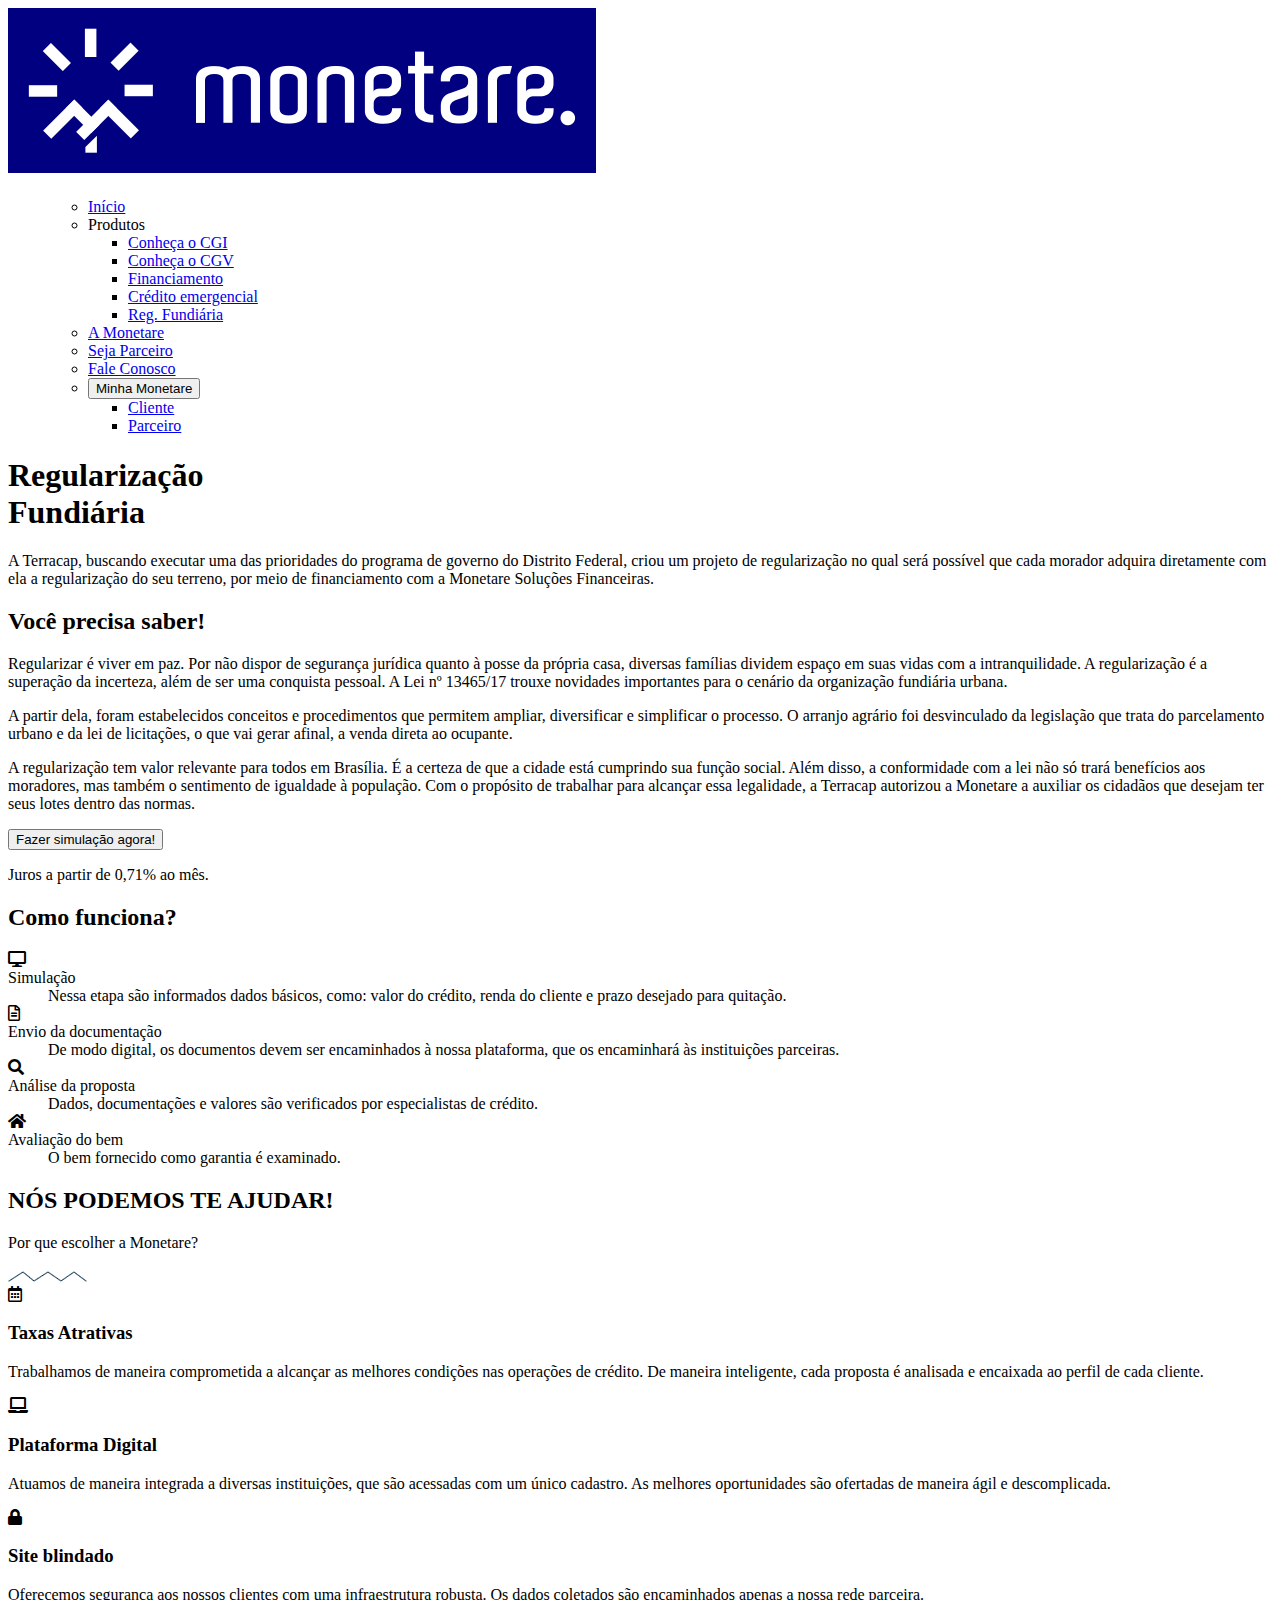
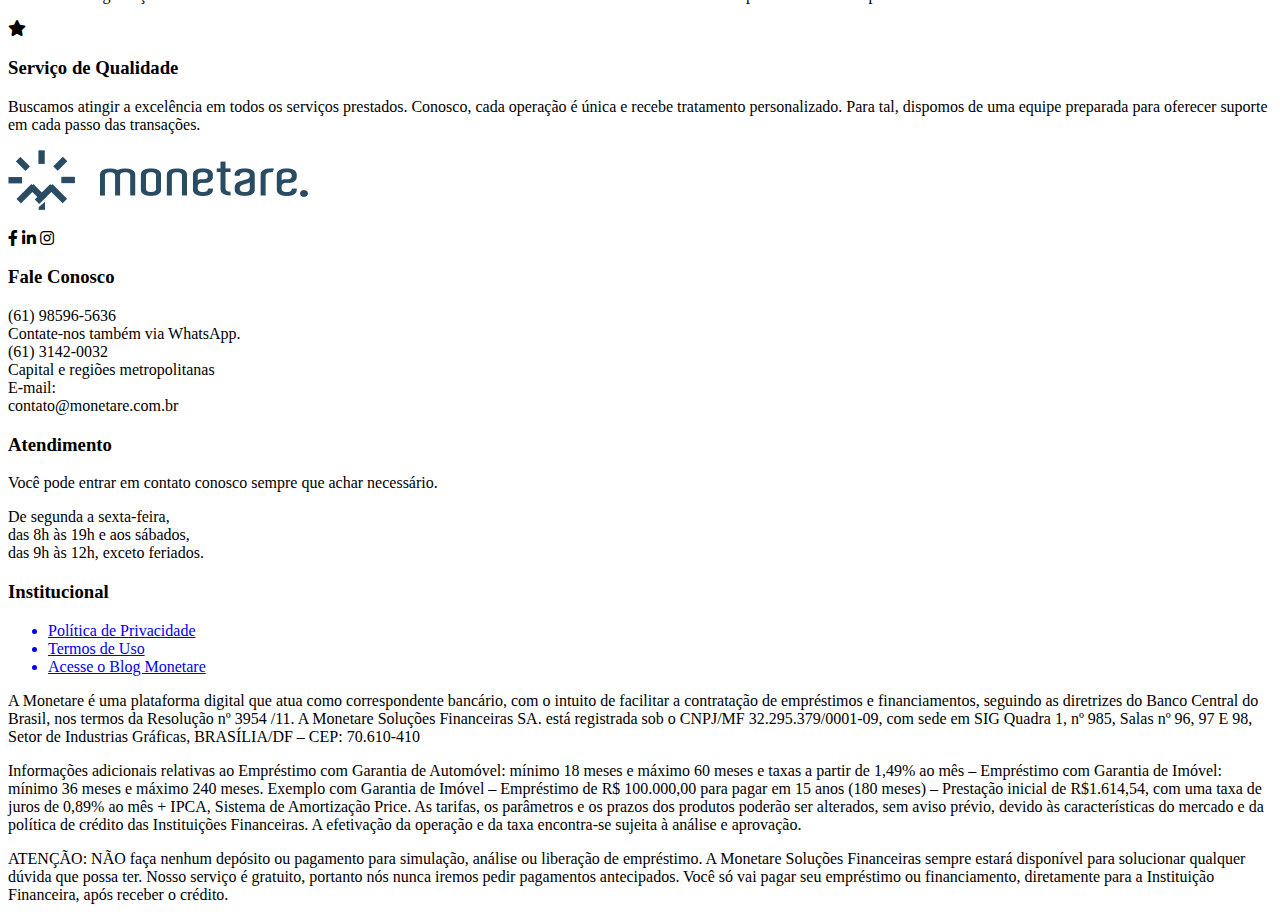
<file: regularizacao.html>
<!DOCTYPE html>
<html lang="pt-BR">

<head>
    <meta charset="UTF-8">
    <meta http-equiv="X-UA-Compatible" content="IE=edge">
    <meta name="viewport" content="width=device-width, initial-scale=1.0">
    <link rel="stylesheet" href="plugins/fontawesome-free/css/all.min.css">
    <title>Monetare | Soluções Financeiras</title>
</head>

<body>
    <header>
        <a href=""><img src="img/logo_branco.201ab37c.png"
                style="background-color: navy; color: #FFF; padding: 20px;"></a>
        <h1></h1>
        <menu>
            <ul>
                <li><a href="index.html">Início</a></li>
                <li>Produtos
                    <ul>
                        <li><a href="cgi.html">Conheça o CGI</a></li>
                        <li><a href="cgv.html">Conheça o CGV</a></li>
                        <li><a href="financiamento.html">Financiamento</a></li>
                        <li><a href="emergencial.html">Crédito emergencial</a></li>
                        <li><a href="regularizacao.html">Reg. Fundiária</a></li>
                    </ul>
                </li>
                <li><a href="sobre.html">A Monetare</a></li>
                <li><a href="parceiro.html">Seja Parceiro</a></li>
                <li><a href="contato.html">Fale Conosco</a></li>
                <li><button>Minha Monetare</button>
                    <ul>
                        <li><a href="#">Cliente</a></li>
                        <li><a href="#">Parceiro</a></li>
                    </ul>
                </li>

            </ul>
        </menu>
    </header>
    <main>
        <section>
            <div>
                <h1>
                    Regularização<br>
                    Fundiária
                </h1>
                <p>
                    A Terracap, buscando executar uma das prioridades do programa de governo do Distrito Federal, criou
                    um projeto de regularização no qual será possível que cada morador adquira diretamente com ela a
                    regularização do seu terreno, por meio de financiamento com a Monetare Soluções Financeiras.
                </p>
            </div>
            </div>
            <article>
                <div>
                    <h2>Você precisa saber!</h2>
                    <p>
                        Regularizar é viver em paz. Por não dispor de segurança jurídica quanto à posse da própria casa,
                        diversas famílias dividem espaço em suas vidas com a intranquilidade. A regularização é a
                        superação da incerteza, além de ser uma conquista pessoal. A Lei nº 13465/17 trouxe novidades
                        importantes para o cenário da organização fundiária urbana.
                    </p>
                    <p>
                        A partir dela, foram estabelecidos conceitos e procedimentos que permitem ampliar, diversificar
                        e simplificar o processo. O arranjo agrário foi desvinculado da legislação que trata do
                        parcelamento urbano e da lei de licitações, o que vai gerar afinal, a venda direta ao ocupante.
                    </p>
                    <p>
                        A regularização tem valor relevante para todos em Brasília. É a certeza de que a cidade está
                        cumprindo sua função social. Além disso, a conformidade com a lei não só trará benefícios aos
                        moradores, mas também o sentimento de igualdade à população. Com o propósito de trabalhar para
                        alcançar essa legalidade, a Terracap autorizou a Monetare a auxiliar os cidadãos que desejam ter
                        seus lotes dentro das normas.
                    </p>
                    <a href="#"><button>Fazer simulação agora!</button></a>
                    <p>Juros a partir de 0,71% ao mês.</p>
                </div>
                <div>
                    <h2>Como funciona?</h2>
                    <dl>
                        <div>
                            <span><i class="fas fa-desktop"></i></i></span>
                            <dt>Simulação</dt>
                            <dd>Nessa etapa são informados dados básicos, como: valor do crédito, renda do cliente e
                                prazo
                                desejado para quitação.</dd>
                        </div>
                        <div>
                            <span><i class="far fa-file-alt"></i></span>
                            <dt>Envio da documentação</dt>
                            <dd>De modo digital, os documentos devem ser encaminhados à nossa plataforma, que os
                                encaminhará
                                às instituições parceiras.</dd>
                        </div>
                        <div>
                            <span><i class="fas fa-search"></i></span>
                            <dt>Análise da proposta</dt>
                            <dd>Dados, documentações e valores são verificados por especialistas de crédito.</dd>
                        </div>
                        <div>
                            <span><i class="fas fa-home"></i></span>
                            <dt>Avaliação do bem</dt>
                            <dd>O bem fornecido como garantia é examinado.</dd>
                        </div>
                    </dl>
                </div>
            </article>
            <div>
                <h2>NÓS PODEMOS TE AJUDAR!</h2>
                <p>Por que escolher a Monetare?</p>
                <img src="img/diver.png">
                <div>
                    <span><i class="far fa-calendar-alt"></i></span>
                    <h3>Taxas Atrativas</h3>
                    <p>Trabalhamos de maneira comprometida a alcançar as melhores condições nas operações de crédito. De
                        maneira inteligente, cada proposta é analisada e encaixada ao perfil de cada cliente.</p>
                </div>
                <div>
                    <span><i class="fas fa-laptop"></i></span>
                    <h3>Plataforma Digital</h3>
                    <p>Atuamos de maneira integrada a diversas instituições, que são acessadas com um único cadastro. As
                        melhores oportunidades são ofertadas de maneira ágil e descomplicada.</p>
                </div>
                <div>
                    <span><i class="fas fa-lock"></i></span>
                    <h3>Site blindado</h3>
                    <p>Oferecemos segurança aos nossos clientes com uma infraestrutura robusta. Os dados coletados são
                        encaminhados apenas a nossa rede parceira.</p>
                </div>
                <div>
                    <span><i class="fas fa-star"></i></span>
                    <h3>Serviço de Qualidade</h3>
                    <p>Buscamos atingir a excelência em todos os serviços prestados. Conosco, cada operação é única e
                        recebe tratamento personalizado. Para tal, dispomos de uma equipe preparada para oferecer
                        suporte em cada passo das transações.</p>
                </div>
            </div>
        </section>
    </main>
    <footer>
        <div>
            <img src="img/monetarelogord.png">
            <p>
            <div>
                <span><i class="fab fa-facebook-f"></i></span>
                <span><i class="fab fa-linkedin-in"></i></span>
                <span><i class="fab fa-instagram"></i></span>
            </div>
            </p>
        </div>
        <div>
            <p>
                <span>
                    <h3>Fale Conosco</h3>
                </span>
                <span>(61) 98596-5636</span><br>
                <span>Contate-nos também via WhatsApp.</span><br>
                <span>(61) 3142-0032</span><br>
                <span>Capital e regiões metropolitanas</span><br>
                <span>E-mail:</span><br>
                <span>contato@monetare.com.br</span>
            </p>
        </div>
        <div>
            <p>
                <span>
                    <h3>Atendimento</h3>
                </span>
                <span>
                    <p>Você pode entrar em contato conosco sempre que achar necessário.</p>
                </span>
                <span>
                    <p>De segunda a sexta-feira,<br>
                        das 8h às 19h e aos sábados,<br>
                        das 9h às 12h, exceto feriados.</p>
                </span>
            </p>
        </div>
        <div>
            <span>
                <h3>Institucional</h3>
            </span>
            <ul>
                <a href="privacidade.html">
                    <li>Política de Privacidade</li>
                </a>
                <a href="termos.html">
                    <li>Termos de Uso</li>
                </a>
                <a href="#">
                    <li>Acesse o Blog Monetare</li>
                </a>
            </ul>
        </div>
        <p>A Monetare é uma plataforma digital que atua como correspondente bancário, com o intuito de facilitar a
            contratação de empréstimos e financiamentos, seguindo as diretrizes do Banco Central do Brasil, nos termos
            da Resolução nº 3954 /11. A Monetare Soluções Financeiras SA. está registrada sob o CNPJ/MF
            32.295.379/0001-09, com sede em SIG Quadra 1, nº 985, Salas nº 96, 97 E 98, Setor de Industrias Gráficas,
            BRASÍLIA/DF – CEP: 70.610-410</p>

        <p>Informações adicionais relativas ao Empréstimo com Garantia de Automóvel: mínimo 18 meses e máximo 60 meses e
            taxas a partir de 1,49% ao mês – Empréstimo com Garantia de Imóvel: mínimo 36 meses e máximo 240 meses.
            Exemplo com Garantia de Imóvel – Empréstimo de R$ 100.000,00 para pagar em 15 anos (180 meses) – Prestação
            inicial de R$1.614,54, com uma taxa de juros de 0,89% ao mês + IPCA, Sistema de Amortização Price. As
            tarifas, os parâmetros e os prazos dos produtos poderão ser alterados, sem aviso prévio, devido às
            características do mercado e da política de crédito das Instituições Financeiras. A efetivação da operação e
            da taxa encontra-se sujeita à análise e aprovação.</p>

        <p>ATENÇÃO: NÃO faça nenhum depósito ou pagamento para simulação, análise ou liberação de empréstimo. A Monetare
            Soluções Financeiras sempre estará disponível para solucionar qualquer dúvida que possa ter. Nosso serviço é
            gratuito, portanto nós nunca iremos pedir pagamentos antecipados. Você só vai pagar seu empréstimo ou
            financiamento, diretamente para a Instituição Financeira, após receber o crédito.</p>
    </footer>
</body>

</html>
</file>
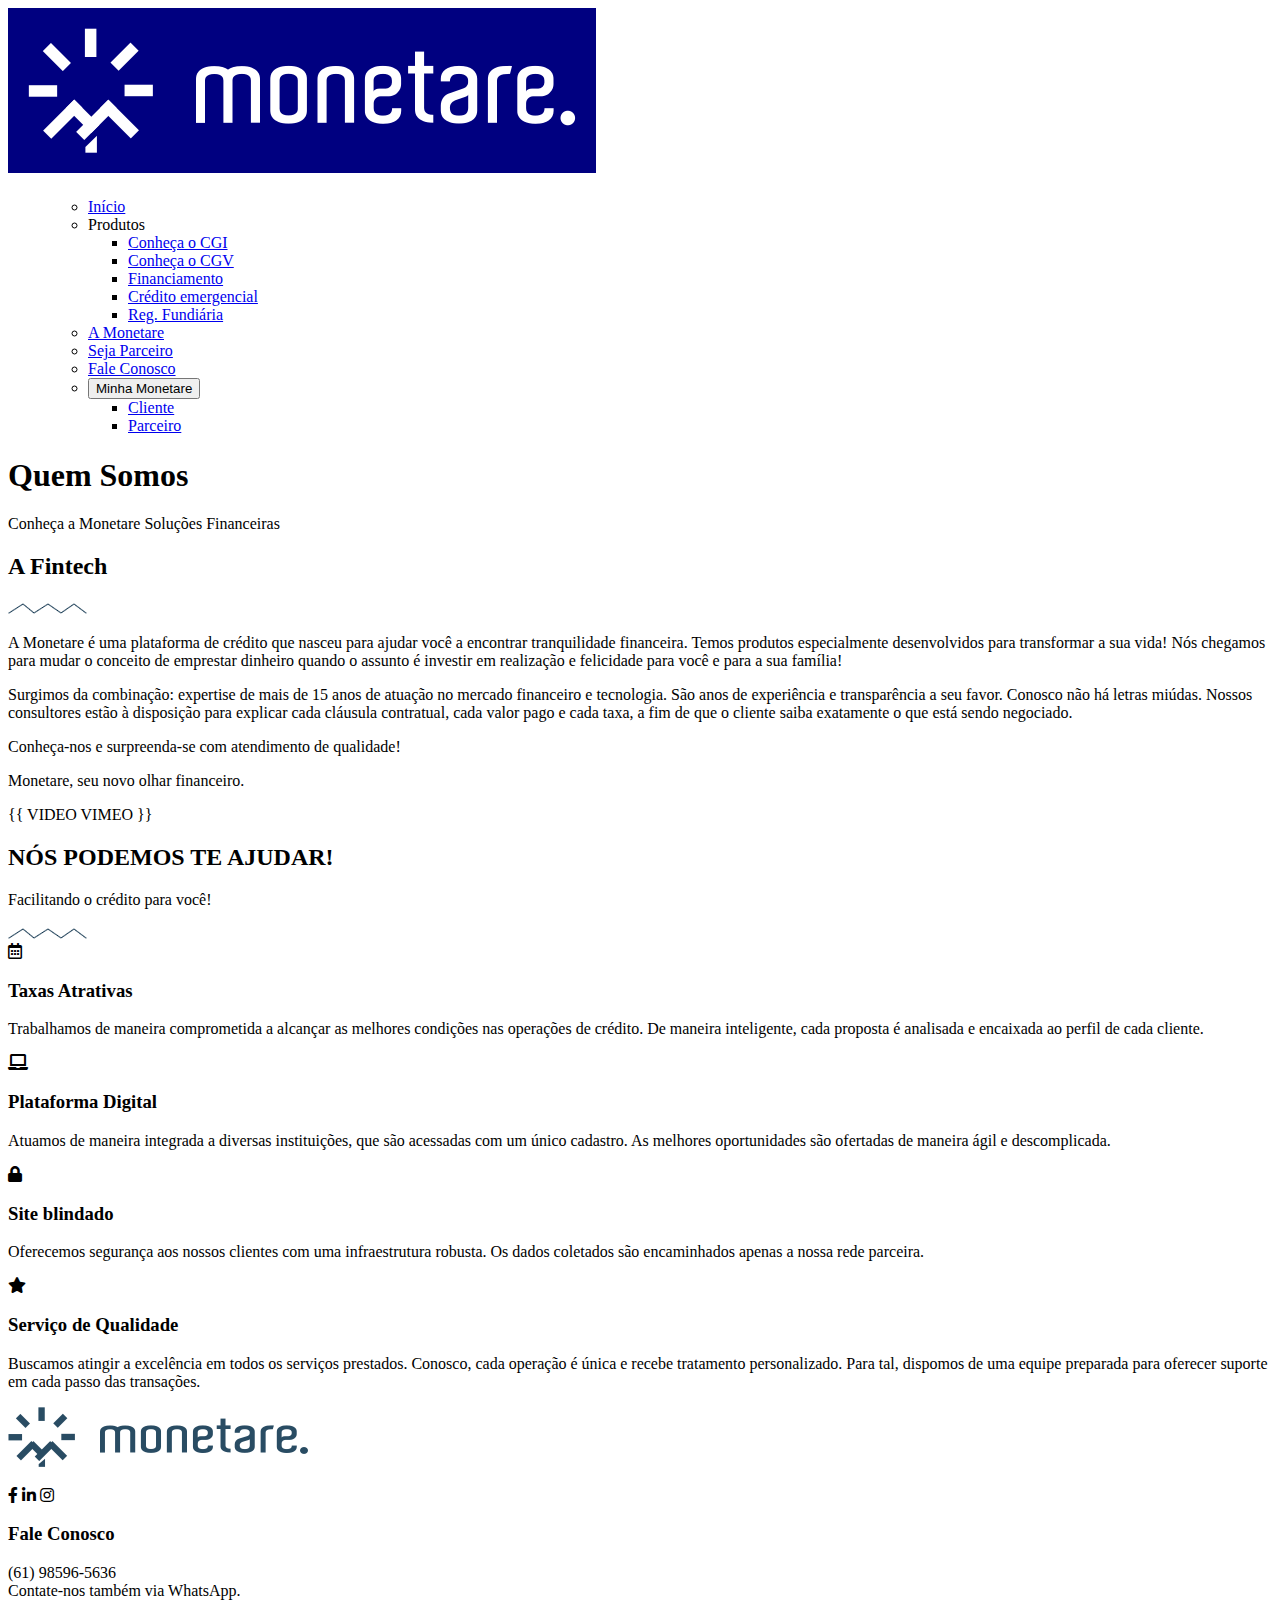
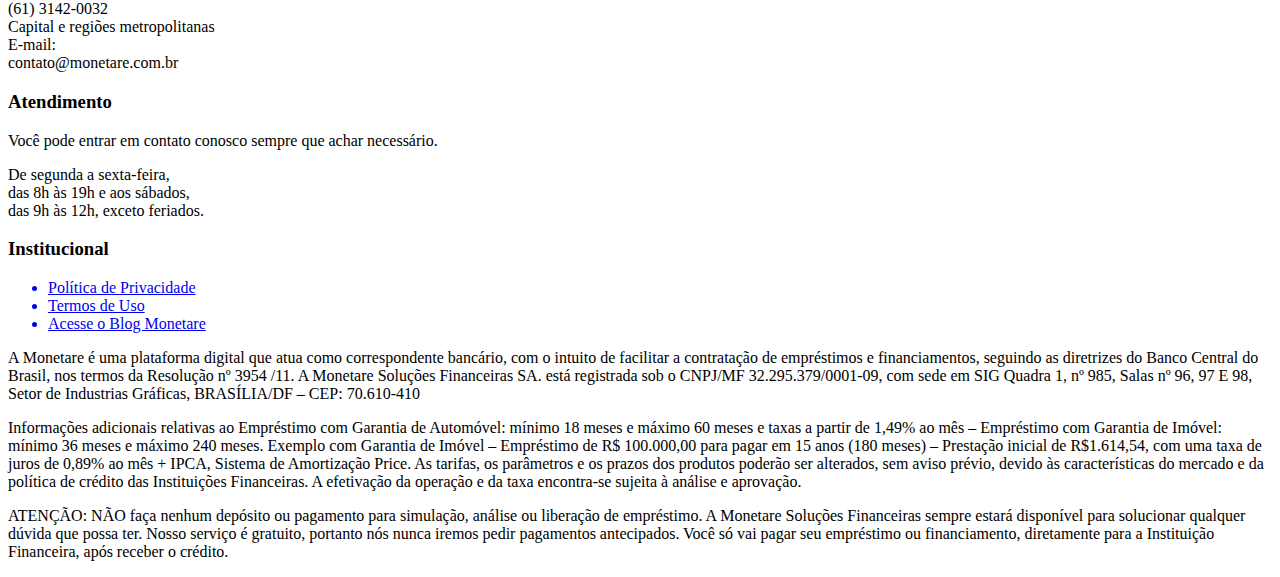
<file: sobre.html>
<!DOCTYPE html>
<html lang="pt-BR">

<head>
    <meta charset="UTF-8">
    <meta http-equiv="X-UA-Compatible" content="IE=edge">
    <meta name="viewport" content="width=device-width, initial-scale=1.0">
    <link rel="stylesheet" href="plugins/fontawesome-free/css/all.min.css">
    <title>Monetare | Soluções Financeiras</title>
</head>

<body>
    <header>
        <a href=""><img src="img/logo_branco.201ab37c.png"
                style="background-color: navy; color: #FFF; padding: 20px;"></a>
        <h1></h1>
        <menu>
            <ul>
                <li><a href="index.html">Início</a></li>
                <li>Produtos
                    <ul>
                        <li><a href="cgi.html">Conheça o CGI</a></li>
                        <li><a href="cgv.html">Conheça o CGV</a></li>
                        <li><a href="financiamento.html">Financiamento</a></li>
                        <li><a href="emergencial.html">Crédito emergencial</a></li>
                        <li><a href="regularizacao.html">Reg. Fundiária</a></li>
                    </ul>
                </li>
                <li><a href="sobre.html">A Monetare</a></li>
                <li><a href="parceiro.html">Seja Parceiro</a></li>
                <li><a href="contato.html">Fale Conosco</a></li>
                <li><button>Minha Monetare</button>
                    <ul>
                        <li><a href="#">Cliente</a></li>
                        <li><a href="#">Parceiro</a></li>
                    </ul>
                </li>

            </ul>
        </menu>
    </header>
    <main>
        <section>
            <div>
                <h1>
                    Quem Somos
                </h1>
                <p>
                    Conheça a Monetare Soluções Financeiras
                </p>
            </div>
            <article>
                <div>
                    <h2>A Fintech</h2>
                    <img src="img/diver.png">
                    <p>
                        A Monetare é uma plataforma de crédito que nasceu para ajudar você a encontrar tranquilidade
                        financeira. Temos produtos especialmente desenvolvidos para transformar a sua vida! Nós chegamos
                        para mudar o conceito de emprestar dinheiro quando o assunto é investir em realização e
                        felicidade para você e para a sua família!
                    </p>
                    <p>
                        Surgimos da combinação: expertise de mais de 15 anos de atuação no mercado financeiro e
                        tecnologia. São anos de experiência e transparência a seu favor. Conosco não há letras miúdas.
                        Nossos consultores estão à disposição para explicar cada cláusula contratual, cada valor pago e
                        cada taxa, a fim de que o cliente saiba exatamente o que está sendo negociado.
                    </p>
                    <p>
                        Conheça-nos e surpreenda-se com atendimento de qualidade!
                    </p>
                    <p>
                        Monetare, seu novo olhar financeiro.
                    </p>
                </div>
                <div>
                    {{ VIDEO VIMEO }}
                </div>
            </article>
            <div>
                <h2>NÓS PODEMOS TE AJUDAR!</h2>
                <p>Facilitando o crédito para você!</p>
                <img src="img/diver.png">
                <div>
                    <span><i class="far fa-calendar-alt"></i></span>
                    <h3>Taxas Atrativas</h3>
                    <p>Trabalhamos de maneira comprometida a alcançar as melhores condições nas operações de crédito. De
                        maneira inteligente, cada proposta é analisada e encaixada ao perfil de cada cliente.</p>
                </div>
                <div>
                    <span><i class="fas fa-laptop"></i></span>
                    <h3>Plataforma Digital</h3>
                    <p>Atuamos de maneira integrada a diversas instituições, que são acessadas com um único cadastro. As
                        melhores oportunidades são ofertadas de maneira ágil e descomplicada.</p>
                </div>
                <div>
                    <span><i class="fas fa-lock"></i></span>
                    <h3>Site blindado</h3>
                    <p>Oferecemos segurança aos nossos clientes com uma infraestrutura robusta. Os dados coletados são
                        encaminhados apenas a nossa rede parceira.</p>
                </div>
                <div>
                    <span><i class="fas fa-star"></i></span>
                    <h3>Serviço de Qualidade</h3>
                    <p>Buscamos atingir a excelência em todos os serviços prestados. Conosco, cada operação é única e
                        recebe tratamento personalizado. Para tal, dispomos de uma equipe preparada para oferecer
                        suporte em cada passo das transações.</p>
                </div>
            </div>
        </section>
    </main>
    <footer>
        <div>
            <img src="img/monetarelogord.png">
            <p>
            <div>
                <span><i class="fab fa-facebook-f"></i></span>
                <span><i class="fab fa-linkedin-in"></i></span>
                <span><i class="fab fa-instagram"></i></span>
            </div>
            </p>
        </div>
        <div>
            <p>
                <span>
                    <h3>Fale Conosco</h3>
                </span>
                <span>(61) 98596-5636</span><br>
                <span>Contate-nos também via WhatsApp.</span><br>
                <span>(61) 3142-0032</span><br>
                <span>Capital e regiões metropolitanas</span><br>
                <span>E-mail:</span><br>
                <span>contato@monetare.com.br</span>
            </p>
        </div>
        <div>
            <p>
                <span>
                    <h3>Atendimento</h3>
                </span>
                <span>
                    <p>Você pode entrar em contato conosco sempre que achar necessário.</p>
                </span>
                <span>
                    <p>De segunda a sexta-feira,<br>
                        das 8h às 19h e aos sábados,<br>
                        das 9h às 12h, exceto feriados.</p>
                </span>
            </p>
        </div>
        <div>
            <span>
                <h3>Institucional</h3>
            </span>
            <ul>
                <a href="#">
                    <li>Política de Privacidade</li>
                </a>
                <a href="#">
                    <li>Termos de Uso</li>
                </a>
                <a href="#">
                    <li>Acesse o Blog Monetare</li>
                </a>
            </ul>
        </div>
        <p>A Monetare é uma plataforma digital que atua como correspondente bancário, com o intuito de facilitar a
            contratação de empréstimos e financiamentos, seguindo as diretrizes do Banco Central do Brasil, nos termos
            da Resolução nº 3954 /11. A Monetare Soluções Financeiras SA. está registrada sob o CNPJ/MF
            32.295.379/0001-09, com sede em SIG Quadra 1, nº 985, Salas nº 96, 97 E 98, Setor de Industrias Gráficas,
            BRASÍLIA/DF – CEP: 70.610-410</p>

        <p>Informações adicionais relativas ao Empréstimo com Garantia de Automóvel: mínimo 18 meses e máximo 60 meses e
            taxas a partir de 1,49% ao mês – Empréstimo com Garantia de Imóvel: mínimo 36 meses e máximo 240 meses.
            Exemplo com Garantia de Imóvel – Empréstimo de R$ 100.000,00 para pagar em 15 anos (180 meses) – Prestação
            inicial de R$1.614,54, com uma taxa de juros de 0,89% ao mês + IPCA, Sistema de Amortização Price. As
            tarifas, os parâmetros e os prazos dos produtos poderão ser alterados, sem aviso prévio, devido às
            características do mercado e da política de crédito das Instituições Financeiras. A efetivação da operação e
            da taxa encontra-se sujeita à análise e aprovação.</p>

        <p>ATENÇÃO: NÃO faça nenhum depósito ou pagamento para simulação, análise ou liberação de empréstimo. A Monetare
            Soluções Financeiras sempre estará disponível para solucionar qualquer dúvida que possa ter. Nosso serviço é
            gratuito, portanto nós nunca iremos pedir pagamentos antecipados. Você só vai pagar seu empréstimo ou
            financiamento, diretamente para a Instituição Financeira, após receber o crédito.</p>
    </footer>
</body>

</html>
</file>
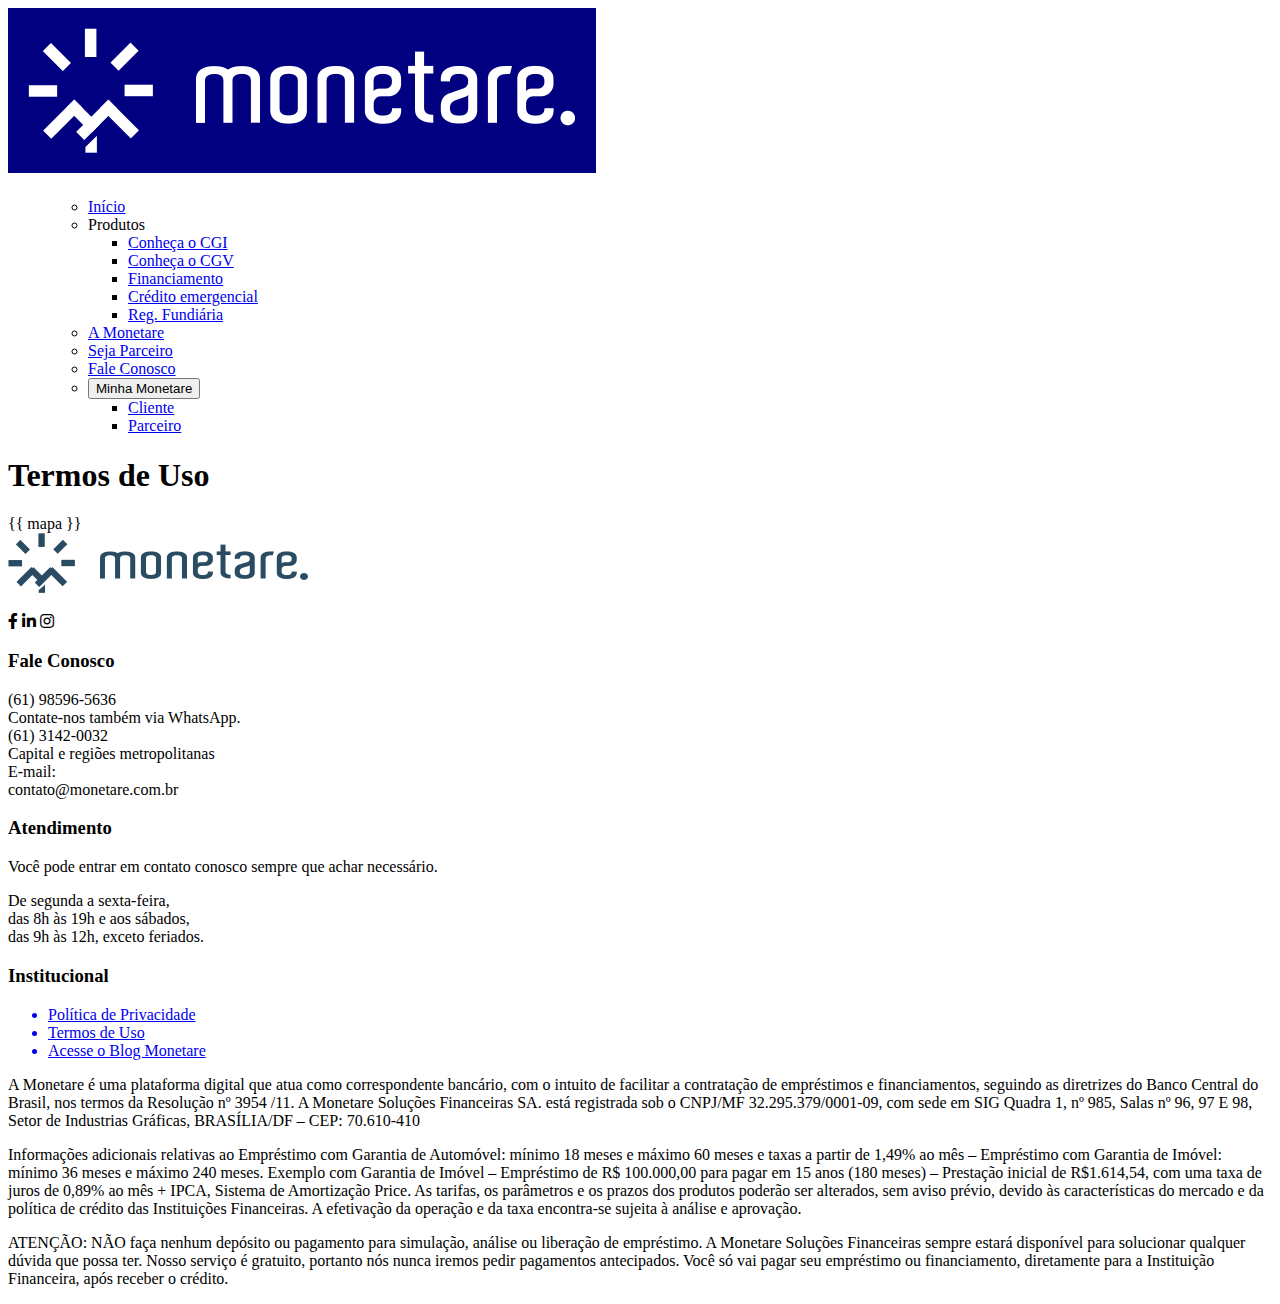
<file: termos.html>
<!DOCTYPE html>
<html lang="pt-BR">

<head>
    <meta charset="UTF-8">
    <meta http-equiv="X-UA-Compatible" content="IE=edge">
    <meta name="viewport" content="width=device-width, initial-scale=1.0">
    <link rel="stylesheet" href="plugins/fontawesome-free/css/all.min.css">
    <title>Monetare | Soluções Financeiras</title>
</head>

<body>
    <header>
        <a href=""><img src="img/logo_branco.201ab37c.png"
                style="background-color: navy; color: #FFF; padding: 20px;"></a>
        <h1></h1>
        <menu>
            <ul>
                <li><a href="index.html">Início</a></li>
                <li>Produtos
                    <ul>
                        <li><a href="cgi.html">Conheça o CGI</a></li>
                        <li><a href="cgv.html">Conheça o CGV</a></li>
                        <li><a href="financiamento.html">Financiamento</a></li>
                        <li><a href="emergencial.html">Crédito emergencial</a></li>
                        <li><a href="regularizacao.html">Reg. Fundiária</a></li>
                    </ul>
                </li>
                <li><a href="sobre.html">A Monetare</a></li>
                <li><a href="parceiro.html">Seja Parceiro</a></li>
                <li><a href="contato.html">Fale Conosco</a></li>
                <li><button>Minha Monetare</button>
                    <ul>
                        <li><a href="#">Cliente</a></li>
                        <li><a href="#">Parceiro</a></li>
                    </ul>
                </li>
            </ul>
        </menu>
    </header>
    <main>
        <section>
            <div>
                <h1>
                    Termos de Uso
                </h1>
            </div>
            </div>
            <article>
                
            </article>
            <div>
                {{ mapa }}
            </div>
        </section>
    </main>
    <footer>
        <div>
            <img src="img/monetarelogord.png">
            <p>
            <div>
                <span><i class="fab fa-facebook-f"></i></span>
                <span><i class="fab fa-linkedin-in"></i></span>
                <span><i class="fab fa-instagram"></i></span>
            </div>
            </p>
        </div>
        <div>
            <p>
                <span>
                    <h3>Fale Conosco</h3>
                </span>
                <span>(61) 98596-5636</span><br>
                <span>Contate-nos também via WhatsApp.</span><br>
                <span>(61) 3142-0032</span><br>
                <span>Capital e regiões metropolitanas</span><br>
                <span>E-mail:</span><br>
                <span>contato@monetare.com.br</span>
            </p>
        </div>
        <div>
            <p>
                <span>
                    <h3>Atendimento</h3>
                </span>
                <span>
                    <p>Você pode entrar em contato conosco sempre que achar necessário.</p>
                </span>
                <span>
                    <p>De segunda a sexta-feira,<br>
                        das 8h às 19h e aos sábados,<br>
                        das 9h às 12h, exceto feriados.</p>
                </span>
            </p>
        </div>
        <div>
            <span>
                <h3>Institucional</h3>
            </span>
            <ul>
                <a href="privacidade.html">
                    <li>Política de Privacidade</li>
                </a>
                <a href="termos.html">
                    <li>Termos de Uso</li>
                </a>
                <a href="#">
                    <li>Acesse o Blog Monetare</li>
                </a>
            </ul>
        </div>
        <p>A Monetare é uma plataforma digital que atua como correspondente bancário, com o intuito de facilitar a
            contratação de empréstimos e financiamentos, seguindo as diretrizes do Banco Central do Brasil, nos termos
            da Resolução nº 3954 /11. A Monetare Soluções Financeiras SA. está registrada sob o CNPJ/MF
            32.295.379/0001-09, com sede em SIG Quadra 1, nº 985, Salas nº 96, 97 E 98, Setor de Industrias Gráficas,
            BRASÍLIA/DF – CEP: 70.610-410</p>

        <p>Informações adicionais relativas ao Empréstimo com Garantia de Automóvel: mínimo 18 meses e máximo 60 meses e
            taxas a partir de 1,49% ao mês – Empréstimo com Garantia de Imóvel: mínimo 36 meses e máximo 240 meses.
            Exemplo com Garantia de Imóvel – Empréstimo de R$ 100.000,00 para pagar em 15 anos (180 meses) – Prestação
            inicial de R$1.614,54, com uma taxa de juros de 0,89% ao mês + IPCA, Sistema de Amortização Price. As
            tarifas, os parâmetros e os prazos dos produtos poderão ser alterados, sem aviso prévio, devido às
            características do mercado e da política de crédito das Instituições Financeiras. A efetivação da operação e
            da taxa encontra-se sujeita à análise e aprovação.</p>

        <p>ATENÇÃO: NÃO faça nenhum depósito ou pagamento para simulação, análise ou liberação de empréstimo. A Monetare
            Soluções Financeiras sempre estará disponível para solucionar qualquer dúvida que possa ter. Nosso serviço é
            gratuito, portanto nós nunca iremos pedir pagamentos antecipados. Você só vai pagar seu empréstimo ou
            financiamento, diretamente para a Instituição Financeira, após receber o crédito.</p>
    </footer>
</body>

</html>
</file>
